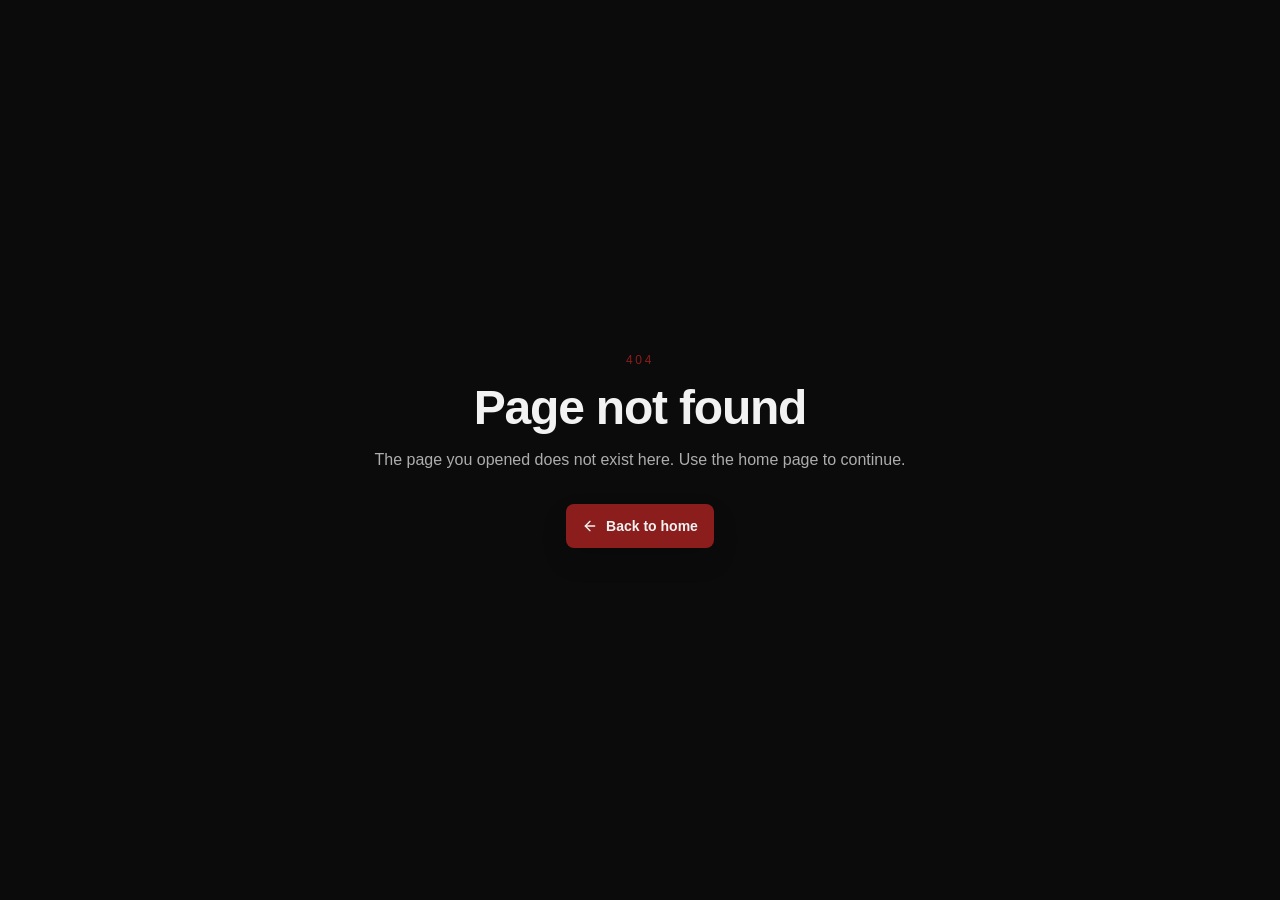
<file: index.html>
<!doctype html>
<html lang="en">
  <head>
    <meta charset="UTF-8" />
    <meta name="viewport" content="width=device-width, initial-scale=1.0" />
    <title>Thumbnails, Promo Graphics &amp; Websites | Velimir Paleksi&#263;</title>
    <meta
      name="description"
      content="Portfolio of Velimir Paleksi&#263;. YouTube thumbnails, promo graphics, websites, redesigns, and practical web tools for creators and small businesses."
    />
    <meta name="author" content="Velimir Paleksi&#263;" />
    <meta name="creator" content="Velimir Paleksi&#263;" />
    <meta name="publisher" content="Velimir Paleksi&#263;" />
    <meta name="referrer" content="strict-origin-when-cross-origin" />
    <meta name="robots" content="index,follow,max-image-preview:large" />
    <meta name="googlebot" content="index,follow,max-image-preview:large" />
    <link rel="canonical" href="https://velimirpaleksic.com/" />
    <link rel="me" href="https://github.com/velimirpaleksic" />
    <link rel="me" href="https://www.instagram.com/velimirpaleksic/" />
    <link rel="me" href="https://x.com/VelimirPaleksic" />
    <meta name="theme-color" content="#0B0B0B" />
    <meta name="color-scheme" content="dark" />

    <meta property="og:title" content="Thumbnails, Promo Graphics &amp; Websites | Velimir Paleksi&#263;" />
    <meta
      property="og:description"
      content="Portfolio of Velimir Paleksi&#263;. YouTube thumbnails, promo graphics, websites, redesigns, and practical web tools for creators and small businesses."
    />
    <meta property="og:type" content="website" />
    <meta property="og:url" content="https://velimirpaleksic.com/" />
    <meta property="og:site_name" content="Velimir Paleksi&#263;" />
    <meta property="og:locale" content="en_US" />
    <meta property="og:image" content="https://velimirpaleksic.com/og-image.webp" />
    <meta property="og:image:secure_url" content="https://velimirpaleksic.com/og-image.webp" />
    <meta property="og:image:type" content="image/webp" />
    <meta property="og:image:width" content="1200" />
    <meta property="og:image:height" content="630" />
    <meta
      property="og:image:alt"
      content="Velimir Paleksi&#263; portfolio preview for YouTube thumbnails, promo graphics, websites, and web tools"
    />

    <meta name="twitter:card" content="summary_large_image" />
    <meta name="twitter:title" content="Thumbnails, Promo Graphics &amp; Websites | Velimir Paleksi&#263;" />
    <meta
      name="twitter:description"
      content="Portfolio of Velimir Paleksi&#263;. YouTube thumbnails, promo graphics, websites, redesigns, and practical web tools for creators and small businesses."
    />
    <meta name="twitter:site" content="@velimirpaleksic" />
    <meta name="twitter:creator" content="@velimirpaleksic" />
    <meta name="twitter:image" content="https://velimirpaleksic.com/og-image.webp" />
    <meta
      name="twitter:image:alt"
      content="Velimir Paleksi&#263; portfolio preview for YouTube thumbnails, promo graphics, websites, and web tools"
    />

    <script type="application/ld+json">
      {
        "@context": "https://schema.org",
        "@graph": [
          {
            "@type": "WebSite",
            "@id": "https://velimirpaleksic.com/#website",
            "url": "https://velimirpaleksic.com/",
            "name": "Velimir Paleksić",
            "alternateName": ["Velimir Paleksić Portfolio", "Velimir Paleksic Portfolio", "VP Network"],
            "description": "Portfolio of Velimir Paleksić. YouTube thumbnails, promo graphics, websites, redesigns, and practical web tools for creators and small businesses.",
            "inLanguage": "en",
            "publisher": { "@id": "https://velimirpaleksic.com/#person" },
            "hasPart": [
              {
                "@type": "CollectionPage",
                "@id": "https://design.velimirpaleksic.com/#portfolio",
                "name": "Velimir Paleksić Graphic Design Portfolio",
                "url": "https://design.velimirpaleksic.com/"
              },
              {
                "@type": "CollectionPage",
                "@id": "https://thumbnails.velimirpaleksic.com/#portfolio",
                "name": "Velimir Paleksić YouTube Thumbnail Design Portfolio",
                "url": "https://thumbnails.velimirpaleksic.com/"
              },
              {
                "@type": "CollectionPage",
                "@id": "https://dev.velimirpaleksic.com/#portfolio",
                "name": "Velimir Paleksić Website Design Portfolio",
                "url": "https://dev.velimirpaleksic.com/"
              }
            ]
          },
          {
            "@type": "ProfilePage",
            "@id": "https://velimirpaleksic.com/#profile",
            "url": "https://velimirpaleksic.com/",
            "name": "Velimir Paleksić",
            "alternateName": ["Velimir Paleksic", "Paleksić", "Paleksic", "VP"],
            "description": "Portfolio of Velimir Paleksić. YouTube thumbnails, promo graphics, websites, redesigns, and practical web tools for creators and small businesses.",
            "dateModified": "2026-07-09",
            "isPartOf": { "@id": "https://velimirpaleksic.com/#website" },
            "primaryImageOfPage": { "@id": "https://velimirpaleksic.com/#primaryimage" },
            "about": { "@id": "https://velimirpaleksic.com/#person" },
            "mainEntity": {
              "@type": "Person",
              "@id": "https://velimirpaleksic.com/#person",
              "name": "Velimir Paleksi\u0107",
              "alternateName": ["Velimir Paleksic", "Paleksi\u0107", "Paleksic", "VP"],
              "url": "https://velimirpaleksic.com/",
              "sameAs": [
                "https://github.com/velimirpaleksic",
                "https://ytjobs.co/talent/profile/516586",
                "https://www.instagram.com/velimirpaleksic/",
                "https://x.com/VelimirPaleksic",
                "https://design.velimirpaleksic.com/",
                "https://thumbnails.velimirpaleksic.com/",
                "https://dev.velimirpaleksic.com/"
              ]
            },
            "hasPart": [
              {
                "@type": "CollectionPage",
                "@id": "https://design.velimirpaleksic.com/#portfolio",
                "name": "Velimir Paleksić Graphic Design Portfolio",
                "url": "https://design.velimirpaleksic.com/"
              },
              {
                "@type": "CollectionPage",
                "@id": "https://thumbnails.velimirpaleksic.com/#portfolio",
                "name": "Velimir Paleksić YouTube Thumbnail Design Portfolio",
                "url": "https://thumbnails.velimirpaleksic.com/"
              },
              {
                "@type": "CollectionPage",
                "@id": "https://dev.velimirpaleksic.com/#portfolio",
                "name": "Velimir Paleksić Website Design Portfolio",
                "url": "https://dev.velimirpaleksic.com/"
              }
            ]
          },
          {
            "@type": "ImageObject",
            "@id": "https://velimirpaleksic.com/#primaryimage",
            "url": "https://velimirpaleksic.com/og-image.webp",
            "contentUrl": "https://velimirpaleksic.com/og-image.webp",
            "caption": "Velimir Paleksić portfolio preview for YouTube thumbnails, promo graphics, websites, and web tools"
          },
          {
            "@type": "Person",
            "@id": "https://velimirpaleksic.com/#person",
            "name": "Velimir Paleksić",
            "alternateName": ["Velimir Paleksic", "Paleksić", "Paleksic", "VP"],
            "givenName": "Velimir",
            "familyName": "Paleksić",
            "description": "Velimir Paleksić is a thumbnail designer, graphic designer, and web developer.",
            "url": "https://velimirpaleksic.com/",
            "email": "contact@velimirpaleksic.com",
            "jobTitle": "Thumbnail designer, graphic designer, and web developer",
            "mainEntityOfPage": { "@id": "https://velimirpaleksic.com/#profile" },
            "knowsAbout": [
              "YouTube thumbnail design",
              "graphic design",
              "website design",
              "web development",
              "promo graphics"
            ],
            "subjectOf": [
              {
                "@type": "CollectionPage",
                "@id": "https://design.velimirpaleksic.com/#portfolio",
                "name": "Velimir Paleksić Graphic Design Portfolio",
                "url": "https://design.velimirpaleksic.com/"
              },
              {
                "@type": "CollectionPage",
                "@id": "https://thumbnails.velimirpaleksic.com/#portfolio",
                "name": "Velimir Paleksić YouTube Thumbnail Design Portfolio",
                "url": "https://thumbnails.velimirpaleksic.com/"
              },
              {
                "@type": "CollectionPage",
                "@id": "https://dev.velimirpaleksic.com/#portfolio",
                "name": "Velimir Paleksić Website Design Portfolio",
                "url": "https://dev.velimirpaleksic.com/"
              }
            ],
            "sameAs": [
              "https://github.com/velimirpaleksic",
              "https://ytjobs.co/talent/profile/516586",
              "https://www.instagram.com/velimirpaleksic/",
              "https://x.com/VelimirPaleksic",
              "https://design.velimirpaleksic.com/",
              "https://thumbnails.velimirpaleksic.com/",
              "https://dev.velimirpaleksic.com/"
            ]
          }
        ]
      }
    </script>

    <link rel="apple-touch-icon" href="/apple-touch-icon.webp" />
    <link rel="manifest" href="/site.webmanifest" />
    <link rel="icon" type="image/webp" href="/favicon.webp?v=vp-network" />
    <script type="module" crossorigin src="/assets/index-zgMWXViq.js"></script>
    <link rel="stylesheet" crossorigin href="/assets/index-B3W8Xvx6.css">
  </head>

  <body>
    <noscript>
      <main>
        <h1>Velimir Paleksi&#263;</h1>
        <p>Thumbnail designer, graphic designer, and web developer creating YouTube thumbnails, promo graphics, websites, redesigns, and practical web tools.</p>
        <nav aria-label="Velimir Paleksi&#263; portfolio hubs">
          <a href="https://design.velimirpaleksic.com/">Graphic design portfolio</a>
          <a href="https://thumbnails.velimirpaleksic.com/">YouTube thumbnail design portfolio</a>
          <a href="https://dev.velimirpaleksic.com/">Website design portfolio</a>
        </nav>
      </main>
    </noscript>
    <div id="root"></div>
  </body>
</html>
</file>
<file: assets/index-B3W8Xvx6.css>
*,:before,:after{--tw-border-spacing-x: 0;--tw-border-spacing-y: 0;--tw-translate-x: 0;--tw-translate-y: 0;--tw-rotate: 0;--tw-skew-x: 0;--tw-skew-y: 0;--tw-scale-x: 1;--tw-scale-y: 1;--tw-pan-x: ;--tw-pan-y: ;--tw-pinch-zoom: ;--tw-scroll-snap-strictness: proximity;--tw-gradient-from-position: ;--tw-gradient-via-position: ;--tw-gradient-to-position: ;--tw-ordinal: ;--tw-slashed-zero: ;--tw-numeric-figure: ;--tw-numeric-spacing: ;--tw-numeric-fraction: ;--tw-ring-inset: ;--tw-ring-offset-width: 0px;--tw-ring-offset-color: #fff;--tw-ring-color: rgb(59 130 246 / .5);--tw-ring-offset-shadow: 0 0 #0000;--tw-ring-shadow: 0 0 #0000;--tw-shadow: 0 0 #0000;--tw-shadow-colored: 0 0 #0000;--tw-blur: ;--tw-brightness: ;--tw-contrast: ;--tw-grayscale: ;--tw-hue-rotate: ;--tw-invert: ;--tw-saturate: ;--tw-sepia: ;--tw-drop-shadow: ;--tw-backdrop-blur: ;--tw-backdrop-brightness: ;--tw-backdrop-contrast: ;--tw-backdrop-grayscale: ;--tw-backdrop-hue-rotate: ;--tw-backdrop-invert: ;--tw-backdrop-opacity: ;--tw-backdrop-saturate: ;--tw-backdrop-sepia: ;--tw-contain-size: ;--tw-contain-layout: ;--tw-contain-paint: ;--tw-contain-style: }::backdrop{--tw-border-spacing-x: 0;--tw-border-spacing-y: 0;--tw-translate-x: 0;--tw-translate-y: 0;--tw-rotate: 0;--tw-skew-x: 0;--tw-skew-y: 0;--tw-scale-x: 1;--tw-scale-y: 1;--tw-pan-x: ;--tw-pan-y: ;--tw-pinch-zoom: ;--tw-scroll-snap-strictness: proximity;--tw-gradient-from-position: ;--tw-gradient-via-position: ;--tw-gradient-to-position: ;--tw-ordinal: ;--tw-slashed-zero: ;--tw-numeric-figure: ;--tw-numeric-spacing: ;--tw-numeric-fraction: ;--tw-ring-inset: ;--tw-ring-offset-width: 0px;--tw-ring-offset-color: #fff;--tw-ring-color: rgb(59 130 246 / .5);--tw-ring-offset-shadow: 0 0 #0000;--tw-ring-shadow: 0 0 #0000;--tw-shadow: 0 0 #0000;--tw-shadow-colored: 0 0 #0000;--tw-blur: ;--tw-brightness: ;--tw-contrast: ;--tw-grayscale: ;--tw-hue-rotate: ;--tw-invert: ;--tw-saturate: ;--tw-sepia: ;--tw-drop-shadow: ;--tw-backdrop-blur: ;--tw-backdrop-brightness: ;--tw-backdrop-contrast: ;--tw-backdrop-grayscale: ;--tw-backdrop-hue-rotate: ;--tw-backdrop-invert: ;--tw-backdrop-opacity: ;--tw-backdrop-saturate: ;--tw-backdrop-sepia: ;--tw-contain-size: ;--tw-contain-layout: ;--tw-contain-paint: ;--tw-contain-style: }*,:before,:after{box-sizing:border-box;border-width:0;border-style:solid;border-color:#e5e7eb}:before,:after{--tw-content: ""}html,:host{line-height:1.5;-webkit-text-size-adjust:100%;-moz-tab-size:4;-o-tab-size:4;tab-size:4;font-family:Inter,sans-serif;font-feature-settings:normal;font-variation-settings:normal;-webkit-tap-highlight-color:transparent}body{margin:0;line-height:inherit}hr{height:0;color:inherit;border-top-width:1px}abbr:where([title]){-webkit-text-decoration:underline dotted;text-decoration:underline dotted}h1,h2,h3,h4,h5,h6{font-size:inherit;font-weight:inherit}a{color:inherit;text-decoration:inherit}b,strong{font-weight:bolder}code,kbd,samp,pre{font-family:ui-monospace,SFMono-Regular,Menlo,Monaco,Consolas,Liberation Mono,Courier New,monospace;font-feature-settings:normal;font-variation-settings:normal;font-size:1em}small{font-size:80%}sub,sup{font-size:75%;line-height:0;position:relative;vertical-align:baseline}sub{bottom:-.25em}sup{top:-.5em}table{text-indent:0;border-color:inherit;border-collapse:collapse}button,input,optgroup,select,textarea{font-family:inherit;font-feature-settings:inherit;font-variation-settings:inherit;font-size:100%;font-weight:inherit;line-height:inherit;letter-spacing:inherit;color:inherit;margin:0;padding:0}button,select{text-transform:none}button,input:where([type=button]),input:where([type=reset]),input:where([type=submit]){-webkit-appearance:button;background-color:transparent;background-image:none}:-moz-focusring{outline:auto}:-moz-ui-invalid{box-shadow:none}progress{vertical-align:baseline}::-webkit-inner-spin-button,::-webkit-outer-spin-button{height:auto}[type=search]{-webkit-appearance:textfield;outline-offset:-2px}::-webkit-search-decoration{-webkit-appearance:none}::-webkit-file-upload-button{-webkit-appearance:button;font:inherit}summary{display:list-item}blockquote,dl,dd,h1,h2,h3,h4,h5,h6,hr,figure,p,pre{margin:0}fieldset{margin:0;padding:0}legend{padding:0}ol,ul,menu{list-style:none;margin:0;padding:0}dialog{padding:0}textarea{resize:vertical}input::-moz-placeholder,textarea::-moz-placeholder{opacity:1;color:#9ca3af}input::placeholder,textarea::placeholder{opacity:1;color:#9ca3af}button,[role=button]{cursor:pointer}:disabled{cursor:default}img,svg,video,canvas,audio,iframe,embed,object{display:block;vertical-align:middle}img,video{max-width:100%;height:auto}[hidden]:where(:not([hidden=until-found])){display:none}:root{--background: 0 0% 4.3%;--foreground: 0 0% 94.9%;--card: 0 0% 6.6%;--card-foreground: 0 0% 94.9%;--popover: 0 0% 6.6%;--popover-foreground: 0 0% 94.9%;--primary: 0 0% 94.9%;--primary-foreground: 0 0% 4.3%;--secondary: 0 0% 9.2%;--secondary-foreground: 0 0% 94.9%;--muted: 0 0% 12.6%;--muted-foreground: 0 0% 68%;--accent: 0 65% 33%;--accent-foreground: 0 0% 94.9%;--destructive: 0 84.2% 60.2%;--destructive-foreground: 0 0% 94.9%;--border: 0 0% 16.2%;--input: 0 0% 12.6%;--ring: 0 65% 33%;--radius: 1rem;--sidebar-background: 0 0% 4.3%;--sidebar-foreground: 0 0% 94.9%;--sidebar-primary: 0 65% 33%;--sidebar-primary-foreground: 0 0% 94.9%;--sidebar-accent: 0 0% 9.2%;--sidebar-accent-foreground: 0 0% 94.9%;--sidebar-border: 0 0% 16.2%;--sidebar-ring: 0 65% 33%;--ease-refined: ease-in-out;--ease-crisp: ease-in-out;--motion-micro: .2s;--motion-surface: .3s;--motion-media: .3s;--motion-panel: .32s}html{scroll-behavior:auto}section[id]{scroll-margin-top:5.5rem}.hub-work-section[id]{scroll-margin-top:6rem}*{border-color:hsl(var(--border))}body{background-color:hsl(var(--background));font-family:Inter,sans-serif;color:hsl(var(--foreground));-webkit-font-smoothing:antialiased;-moz-osx-font-smoothing:grayscale;text-wrap:pretty}h1,h2,h3,h4,h5,h6{font-family:Space Grotesk,sans-serif;text-wrap:balance}::-moz-selection{background:hsl(var(--accent) / .35);color:hsl(var(--foreground))}::selection{background:hsl(var(--accent) / .35);color:hsl(var(--foreground))}.container{width:100%;margin-right:auto;margin-left:auto;padding-right:1rem;padding-left:1rem}@media(min-width:1200px){.container{max-width:1200px}}.section-shell{padding-top:3.5rem;padding-bottom:3.5rem}@media(min-width:640px){.section-shell{padding-top:4rem;padding-bottom:4rem}}@media(min-width:1024px){.section-shell{padding-top:5rem;padding-bottom:5rem}}@media(min-width:1280px){.section-shell{padding-top:6rem;padding-bottom:6rem}}.section-shell-end{padding-top:3.5rem;padding-bottom:3rem}@media(min-width:640px){.section-shell-end{padding-top:4rem;padding-bottom:3.5rem}}@media(min-width:1024px){.section-shell-end{padding-top:5rem;padding-bottom:5rem}}.surface-card{border-radius:1.45rem;border-width:1px;border-color:#f2f2f214;background-color:#111;box-shadow:0 18px 45px #00000038}.surface-card-strong{border-radius:1.6rem;border-width:1px;border-color:#981b1e3d;background-color:#111;box-shadow:0 20px 48px #0000003d,inset 0 0 0 1px #981b1e0d}.premium-hover:hover .icon-box,.premium-hover:hover .icon-box-lg,.premium-hover:hover .icon-box-signal,.premium-hover:focus-within .icon-box,.premium-hover:focus-within .icon-box-lg,.premium-hover:focus-within .icon-box-signal{border-color:hsl(var(--accent) / .32);background-color:hsl(var(--secondary) / .8);color:hsl(var(--foreground));box-shadow:0 12px 24px #00000029}.media-zoom{transition-property:opacity;transition-duration:.3s;transition-timing-function:var(--ease-refined)}.premium-hover:hover .media-zoom,.premium-hover:focus-within .media-zoom{opacity:.96}.link-arrow{color:hsl(var(--foreground) / .45);transition-property:color,opacity;transition-duration:var(--motion-micro);transition-timing-function:var(--ease-crisp)}.group:hover .link-arrow,.premium-hover:hover .link-arrow,.premium-hover:focus-within .link-arrow{color:hsl(var(--accent));opacity:1}.btn-primary{display:inline-flex;min-height:3rem;align-items:center;justify-content:center;gap:.5rem;border-radius:var(--radius);background-color:hsl(var(--accent));padding:.75rem 1.25rem;text-align:center;font-size:.875rem;line-height:1.25rem;font-weight:500;color:hsl(var(--accent-foreground));transition-property:background-color,color,border-color,box-shadow;transition-duration:.3s;transition-timing-function:var(--ease-refined);box-shadow:0 12px 26px #00000024}.navbar-contact-btn{border-radius:.7rem}.btn-primary:hover,.btn-primary:focus-visible{background-color:hsl(var(--accent) / .94);box-shadow:0 15px 30px #0000002e}.btn-secondary{display:inline-flex;min-height:3rem;align-items:center;justify-content:center;gap:.5rem;border-radius:var(--radius);border-width:1px;padding:.75rem 1.25rem;text-align:center;font-size:.875rem;line-height:1.25rem;font-weight:500;border-color:#f2f2f21a;background-color:#f2f2f20a;color:#f2f2f2;transition-property:background-color,color,border-color,box-shadow;transition-duration:.3s;transition-timing-function:var(--ease-refined)}.btn-secondary:hover,.btn-secondary:focus-visible{border-color:#f2f2f22e;background-color:#f2f2f212;color:#f2f2f2;box-shadow:0 12px 24px #00000024}.btn-support{display:inline-flex;min-height:2.75rem;align-items:center;justify-content:center;gap:.5rem;border-radius:var(--radius);border-width:1px;border-color:hsl(var(--border));padding:.625rem 1rem;text-align:center;font-size:.875rem;line-height:1.25rem;font-weight:500;color:hsl(var(--foreground) / .76);background-color:hsl(var(--secondary) / .68);transition-property:background-color,color,border-color,box-shadow;transition-duration:var(--motion-micro);transition-timing-function:var(--ease-crisp)}.btn-support:hover,.btn-support:focus-visible{border-color:hsl(var(--accent) / .24);color:hsl(var(--foreground) / .92);background-color:hsl(var(--secondary) / .82);box-shadow:0 10px 22px #00000024}.inline-link-subtle{font-size:.875rem;line-height:1.25rem;font-weight:500;color:hsl(var(--foreground) / .76);transition-property:color,opacity;transition-duration:var(--motion-micro);transition-timing-function:var(--ease-crisp)}.inline-link-subtle:hover,.inline-link-subtle:focus-visible{color:hsl(var(--accent))}.active-inline-link{color:hsl(var(--accent))}.menu-link{border-radius:calc(var(--radius) - 2px);font-size:.875rem;line-height:1.25rem;font-weight:500;color:hsl(var(--foreground) / .8);transition-property:background-color,color,border-color,box-shadow;transition-duration:var(--motion-micro);transition-timing-function:var(--ease-crisp)}.menu-link:hover,.menu-link:focus-visible{background-color:hsl(var(--secondary));color:hsl(var(--accent))}.active-menu-link{background-color:hsl(var(--secondary));color:hsl(var(--accent));box-shadow:inset 0 0 0 1px hsl(var(--accent) / .18)}.section-heading-shell{margin-left:auto;margin-right:auto;margin-bottom:1.5rem;max-width:40rem;text-align:center}@media(min-width:640px){.section-heading-shell{margin-bottom:1.75rem}}@media(min-width:1024px){.section-heading-shell{margin-bottom:2rem}}.section-heading-shell-left{margin-bottom:1.5rem;max-width:40rem;text-align:left}@media(min-width:640px){.section-heading-shell-left{margin-bottom:1.75rem}}@media(min-width:1024px){.section-heading-shell-left{margin-bottom:2rem}}.section-heading-line{height:1px;width:3rem}@media(min-width:640px){.section-heading-line{width:3.5rem}}.section-heading-line{background-color:hsl(var(--accent) / .7)}.section-heading-line+.eyebrow{margin-top:.75rem}.section-heading-line+.section-title,.eyebrow+.section-title{margin-top:.625rem}.section-heading-copy{font-size:.95rem}@media(min-width:640px){.section-heading-copy{font-size:1rem;line-height:1.5rem}}.section-heading-copy{color:hsl(var(--foreground) / .76);margin-top:.75rem;max-width:42rem;color:hsl(var(--foreground) / .68);line-height:1.58}.section-heading-copy-center{margin-left:auto;margin-right:auto}.mobile-menu-panel{overflow:hidden;max-height:0;opacity:0;pointer-events:none;transition-property:max-height,opacity,visibility;transition-duration:var(--motion-panel);transition-timing-function:var(--ease-refined);visibility:hidden;will-change:max-height,opacity}.mobile-menu-panel.is-open{max-height:34rem;opacity:1;pointer-events:auto;visibility:visible}.mobile-menu-panel-inner{border-top:1px solid hsl(var(--border));background-color:hsl(var(--background));box-shadow:0 18px 38px #00000038}.icon-button-shell{display:inline-flex;align-items:center;justify-content:center;border-radius:var(--radius);border-width:1px;border-color:hsl(var(--border));background-color:hsl(var(--card));transition-property:background-color,color,border-color,box-shadow;transition-duration:var(--motion-micro);transition-timing-function:var(--ease-crisp)}.icon-button-shell:hover,.icon-button-shell:focus-visible{border-color:hsl(var(--accent) / .24);background-color:hsl(var(--secondary) / .78);box-shadow:0 10px 22px #00000024}a,button,[role=button]{transition-property:background-color,color,border-color,box-shadow,opacity;transition-duration:var(--motion-micro);transition-timing-function:var(--ease-crisp)}.surface-panel,.surface-card,.surface-card-muted,.surface-card-strong,.icon-box,.icon-box-lg,.icon-box-signal{transition-property:background-color,color,border-color,box-shadow,opacity;transition-duration:.3s;transition-timing-function:var(--ease-refined)}img{transition-property:opacity;transition-duration:.3s;transition-timing-function:var(--ease-refined)}:where(a,button,[role=button]):focus-visible{outline:none;box-shadow:0 0 0 2px hsl(var(--background)),0 0 0 3px hsl(var(--foreground) / .14),0 0 0 5px hsl(var(--accent) / .5)}.hero-shell{position:relative;overflow:hidden;padding-bottom:3rem;padding-top:5.25rem}@media(min-width:640px){.hero-shell{padding-bottom:4rem;padding-top:6.25rem}}@media(min-width:1024px){.hero-shell{padding-bottom:4rem;padding-top:6.75rem}}.hero-grid{display:grid;gap:2rem}@media(min-width:1024px){.hero-grid{grid-template-columns:1.2fr .8fr;align-items:center;gap:3rem}}@media(min-width:1280px){.hero-grid{gap:3.5rem}}.hero-media-wrap{order:1;margin-left:auto;margin-right:auto;display:flex;width:100%;max-width:13.5rem;justify-content:center}@media(min-width:640px){.hero-media-wrap{max-width:16rem}}@media(min-width:1024px){.hero-media-wrap{order:2;justify-content:flex-end}}@media(min-width:1280px){.hero-media-wrap{max-width:18.5rem}}.hero-cta-stack{margin-left:auto;margin-right:auto;margin-top:2rem;display:flex;max-width:28rem;flex-direction:column;gap:.75rem}@media(min-width:640px){.hero-cta-stack{max-width:none;flex-direction:row;flex-wrap:wrap}}@media(min-width:1024px){.hero-cta-stack{margin-left:0;margin-right:0}}.eyebrow{font-size:11px;font-weight:500;text-transform:uppercase;letter-spacing:.2em}@media(min-width:640px){.eyebrow{font-size:.75rem;line-height:1rem}}.hero-title{max-width:56rem;font-size:2.45rem;font-weight:700;letter-spacing:-.025em}@media(min-width:640px){.hero-title{font-size:3rem;line-height:1}}@media(min-width:1024px){.hero-title{font-size:3.75rem;line-height:1}}@media(min-width:1280px){.hero-title{font-size:4.5rem;line-height:1}}.hero-title{line-height:.98}.client-logo-shell{padding-top:.25rem;padding-bottom:.75rem}.client-logo-panel{border-top:1px solid hsl(var(--border) / .7);padding-top:1.4rem}.client-logo-grid{display:grid;grid-template-columns:repeat(2,minmax(0,1fr));gap:.45rem .85rem;align-items:center}.client-logo-item{display:flex;min-height:5.25rem;align-items:center;justify-content:center}.client-logo-image{max-height:3.6rem;width:auto;max-width:78%;-o-object-fit:contain;object-fit:contain;opacity:1}.client-logo-note{margin-top:.95rem;text-align:center;color:hsl(var(--foreground) / .58);font-size:.76rem;line-height:1.35}.section-title{font-size:1.85rem;font-weight:700;letter-spacing:-.025em}@media(min-width:640px){.section-title{font-size:1.875rem;line-height:2.25rem}}@media(min-width:1024px){.section-title{font-size:2.25rem;line-height:2.5rem}}.section-title{line-height:1.04}.card-title{font-size:1.08rem;font-weight:600;letter-spacing:-.025em;color:hsl(var(--foreground))}@media(min-width:640px){.card-title{font-size:1.25rem;line-height:1.75rem}}.card-title{line-height:1.16}.card-description{font-size:.95rem}@media(min-width:640px){.card-description{font-size:1rem;line-height:1.5rem}}.card-description{color:hsl(var(--foreground) / .76);line-height:1.62;margin-top:.5rem;max-width:40ch}.card-action-stack{margin-top:auto;display:flex;flex-direction:column;gap:.875rem;padding-top:1.25rem}@media(min-width:640px){.card-action-stack{padding-top:1.5rem}}.meta-row{margin-top:1rem;display:flex;flex-wrap:wrap;align-items:center;gap:.5rem}.meta-badge{display:inline-flex;width:-moz-fit-content;width:fit-content;align-items:center;gap:.375rem;border-radius:9999px;border-width:1px;padding:.25rem .625rem;font-size:11px;font-weight:500;text-transform:uppercase;letter-spacing:.14em}.meta-badge-accent{border-color:hsl(var(--accent) / .2);background-color:hsl(var(--accent) / .1);color:hsl(var(--accent))}.meta-badge-neutral{border-color:hsl(var(--border));background-color:hsl(var(--secondary) / .72);color:hsl(var(--foreground) / .78)}.meta-badge-subtle{border-color:hsl(var(--border));background-color:transparent;color:hsl(var(--foreground) / .72)}.interactive-card-primary{transition-property:border-color,box-shadow,background-color,color;transition-duration:.3s;transition-timing-function:var(--ease-refined)}.interactive-card-primary:hover,.interactive-card-primary:focus-within{border-color:#981b1e73;background-color:#151515;box-shadow:0 20px 48px #00000042}.interactive-card-primary:hover .icon-box,.interactive-card-primary:hover .icon-box-lg,.interactive-card-primary:hover .icon-box-signal,.interactive-card-primary:focus-within .icon-box,.interactive-card-primary:focus-within .icon-box-lg,.interactive-card-primary:focus-within .icon-box-signal{border-color:hsl(var(--accent) / .32);background-color:hsl(var(--secondary) / .8);color:hsl(var(--foreground));box-shadow:0 12px 24px #00000029}.interactive-card-primary:hover .media-zoom,.interactive-card-primary:focus-within .media-zoom{opacity:.96}.interactive-card-primary:hover .link-arrow,.interactive-card-primary:focus-within .link-arrow{color:hsl(var(--accent));opacity:1}.interactive-card-primary{display:flex;height:100%;flex-direction:column;overflow:hidden;border-radius:.75rem;border-width:1px}@media(hover:hover)and (pointer:fine){.interactive-card-primary{transition-property:background-color,color,border-color,box-shadow,opacity;transition-duration:.24s;transition-timing-function:ease-in-out}}.interactive-card-primary{transition-property:border-color,background-color,color,box-shadow,opacity;transition-duration:.18s;transition-timing-function:var(--ease-crisp);transform:none}.interactive-card-primary:hover .media-zoom,.interactive-card-primary:focus-within .media-zoom{opacity:.98}.interactive-card-primary:hover,.interactive-card-primary:focus-within{transform:none}.interactive-card-primary{border-color:hsl(var(--foreground) / .1);background-color:hsl(var(--card));box-shadow:0 20px 46px #00000038}.interactive-card-muted{transition-property:border-color,box-shadow,background-color,color;transition-duration:.3s;transition-timing-function:var(--ease-refined)}.interactive-card-muted:hover,.interactive-card-muted:focus-within{border-color:#981b1e73;background-color:#151515;box-shadow:0 20px 48px #00000042}.interactive-card-muted:hover .icon-box,.interactive-card-muted:hover .icon-box-lg,.interactive-card-muted:hover .icon-box-signal,.interactive-card-muted:focus-within .icon-box,.interactive-card-muted:focus-within .icon-box-lg,.interactive-card-muted:focus-within .icon-box-signal{border-color:hsl(var(--accent) / .32);background-color:hsl(var(--secondary) / .8);color:hsl(var(--foreground));box-shadow:0 12px 24px #00000029}.interactive-card-muted:hover .media-zoom,.interactive-card-muted:focus-within .media-zoom{opacity:.96}.interactive-card-muted:hover .link-arrow,.interactive-card-muted:focus-within .link-arrow{color:hsl(var(--accent));opacity:1}.interactive-card-muted{display:flex;height:100%;flex-direction:column;overflow:hidden;border-radius:.75rem;border-width:1px}@media(hover:hover)and (pointer:fine){.interactive-card-muted{transition-property:background-color,color,border-color,box-shadow,opacity;transition-duration:.24s;transition-timing-function:ease-in-out}}.interactive-card-muted{transition-property:border-color,background-color,color,box-shadow,opacity;transition-duration:.18s;transition-timing-function:var(--ease-crisp);transform:none}.interactive-card-muted:hover .media-zoom,.interactive-card-muted:focus-within .media-zoom{opacity:.98}.interactive-card-muted:hover,.interactive-card-muted:focus-within{transform:none}.interactive-card-muted{border-color:hsl(var(--border));background-color:hsl(var(--secondary) / .68);box-shadow:0 14px 30px #00000026}.thumb-card{transition-property:border-color,box-shadow,background-color,color;transition-duration:.3s;transition-timing-function:var(--ease-refined)}.thumb-card:hover,.thumb-card:focus-within{border-color:#981b1e73;background-color:#151515;box-shadow:0 20px 48px #00000042}.thumb-card:hover .icon-box,.thumb-card:hover .icon-box-lg,.thumb-card:hover .icon-box-signal,.thumb-card:focus-within .icon-box,.thumb-card:focus-within .icon-box-lg,.thumb-card:focus-within .icon-box-signal{border-color:hsl(var(--accent) / .32);background-color:hsl(var(--secondary) / .8);color:hsl(var(--foreground));box-shadow:0 12px 24px #00000029}.thumb-card:hover .media-zoom,.thumb-card:focus-within .media-zoom{opacity:.96}.thumb-card:hover .link-arrow,.thumb-card:focus-within .link-arrow{color:hsl(var(--accent));opacity:1}.thumb-card{display:flex;height:100%;flex-direction:column;overflow:hidden;border-radius:.75rem;border-width:1px}@media(hover:hover)and (pointer:fine){.thumb-card{transition-property:background-color,color,border-color,box-shadow,opacity;transition-duration:.24s;transition-timing-function:ease-in-out}}.thumb-card{transition-property:border-color,background-color,color,box-shadow,opacity;transition-duration:.18s;transition-timing-function:var(--ease-crisp);transform:none}.thumb-card:hover .media-zoom,.thumb-card:focus-within .media-zoom{opacity:.98}.thumb-card:hover,.thumb-card:focus-within{transform:none}.thumb-card{border-color:hsl(var(--accent) / .2);background-color:hsl(var(--card));box-shadow:0 20px 46px #00000038}.thumb-media{position:relative;aspect-ratio:16/10;overflow:hidden;background-color:hsl(var(--secondary))}@media(min-width:640px){.thumb-media{aspect-ratio:16 / 9}}.contact-card{transition-property:border-color,box-shadow,background-color,color;transition-duration:.3s;transition-timing-function:var(--ease-refined)}.contact-card:hover,.contact-card:focus-within{border-color:#981b1e73;background-color:#151515;box-shadow:0 20px 48px #00000042}.contact-card:hover .icon-box,.contact-card:hover .icon-box-lg,.contact-card:hover .icon-box-signal,.contact-card:focus-within .icon-box,.contact-card:focus-within .icon-box-lg,.contact-card:focus-within .icon-box-signal{border-color:hsl(var(--accent) / .32);background-color:hsl(var(--secondary) / .8);color:hsl(var(--foreground));box-shadow:0 12px 24px #00000029}.contact-card:hover .media-zoom,.contact-card:focus-within .media-zoom{opacity:.96}.contact-card:hover .link-arrow,.contact-card:focus-within .link-arrow{color:hsl(var(--accent));opacity:1}.contact-card{display:flex;height:100%;min-height:100px;align-items:flex-start;gap:.875rem;border-radius:.75rem;border-width:1px;padding:1rem;text-align:left}@media(hover:hover)and (pointer:fine){.contact-card{transition-property:background-color,color,border-color,box-shadow,opacity;transition-duration:.24s;transition-timing-function:ease-in-out}}.contact-card{transition-property:border-color,background-color,color,box-shadow,opacity;transition-duration:.18s;transition-timing-function:var(--ease-crisp);transform:none}.contact-card:hover .media-zoom,.contact-card:focus-within .media-zoom{opacity:.98}.contact-card:hover,.contact-card:focus-within{transform:none}@media(min-width:640px){.contact-card{min-height:112px;padding:1.25rem}}.contact-card{border-color:hsl(var(--border));background-color:hsl(var(--secondary) / .68);box-shadow:0 14px 30px #00000024}.service-card{min-height:100%;gap:1rem;padding:1.15rem}.service-icon-tile{width:2.75rem!important;height:2.75rem!important;border-color:hsl(var(--accent) / .2);background-color:hsl(var(--secondary) / .82)}.service-card-title{color:hsl(var(--foreground));font-size:1.05rem;font-weight:700;letter-spacing:-.01em;line-height:1.16}.service-card-copy{margin-top:.24rem;max-width:34ch;color:hsl(var(--foreground) / .7);font-size:.9rem;line-height:1.56}@media(min-width:640px){.client-logo-grid{grid-template-columns:repeat(3,minmax(0,1fr));gap:.65rem 1rem}.client-logo-item{min-height:5.9rem}.client-logo-image{max-height:4.15rem;max-width:72%}.service-card{padding:1.25rem}.service-icon-tile{width:3rem!important;height:3rem!important}.service-card-title{font-size:1.12rem}}.tech-chip{display:inline-flex;min-height:2.9rem;align-items:center;justify-content:center;gap:.75rem;border-radius:1rem;border-width:1px;padding:.5rem 1rem;font-size:12px;font-weight:500}@media(min-width:640px){.tech-chip{font-size:13px}}.tech-chip{color:hsl(var(--foreground) / .92);border-color:hsl(var(--border) / .92);background-color:hsl(var(--secondary) / .72);line-height:1;transition-property:background-color,color,border-color,box-shadow,opacity;transition-duration:var(--motion-micro);transition-timing-function:var(--ease-crisp)}.tech-chip:hover,.tech-chip:focus-visible{border-color:hsl(var(--foreground) / .24);background-color:hsl(var(--secondary) / .9)}.tech-chip>span:last-child{display:inline-flex;align-items:center;line-height:1}.tech-chip-icon{display:inline-flex;flex-shrink:0;align-items:center;justify-content:center;color:var(--tech-icon-color, hsl(var(--foreground)));opacity:1}.stack-row{display:flex;flex-wrap:wrap;align-items:center;gap:.5rem}.contact-email-actions,.links-email-actions{display:grid;gap:.75rem}@media(min-width:640px){.contact-email-actions,.links-email-actions{grid-template-columns:repeat(2,minmax(0,1fr))}}@media(min-width:1024px){.contact-email-actions,.links-email-actions{display:flex;flex-wrap:wrap;justify-content:flex-end}}.copy-feedback{font-size:.75rem;line-height:1rem;color:hsl(var(--foreground) / .62)}.body-copy{font-size:.95rem}@media(min-width:640px){.body-copy{font-size:1rem;line-height:1.5rem}}.body-copy{color:hsl(var(--foreground) / .76);line-height:1.62}.meta-copy{font-size:.9rem}@media(min-width:640px){.meta-copy{font-size:.875rem;line-height:1.25rem}}.meta-copy{color:hsl(var(--foreground) / .72);line-height:1.5}.icon-box,.icon-box-lg,.icon-box-chip{display:flex;flex-shrink:0;align-items:center;justify-content:center;border-radius:var(--radius);border-width:1px;border-color:hsl(var(--border));background-color:hsl(var(--secondary) / .72);box-shadow:0 10px 24px #00000024}.icon-box{height:2.5rem;width:2.5rem}@media(min-width:640px){.icon-box{height:2.75rem;width:2.75rem}}.icon-box-lg{height:2.75rem;width:2.75rem}@media(min-width:640px){.icon-box-lg{height:3.15rem;width:3.15rem}}.icon-box-chip{height:1.15rem;width:1.15rem;border-radius:calc(var(--radius) - 2px);border-width:0px;background-color:transparent;--tw-shadow: 0 0 #0000;--tw-shadow-colored: 0 0 #0000;box-shadow:var(--tw-ring-offset-shadow, 0 0 #0000),var(--tw-ring-shadow, 0 0 #0000),var(--tw-shadow)}.brand-shell-neutral{border-color:hsl(var(--border));background-color:hsl(var(--secondary) / .72)}.brand-shell-signal{border-color:hsl(var(--accent) / .18);background-color:hsl(var(--secondary) / .78);box-shadow:inset 0 0 0 1px hsl(var(--accent) / .05)}.brand-shell-gold{border-color:#e2b84a47;background-color:#e2b84a1f;box-shadow:inset 0 0 0 1px #e2b84a14}.brand-icon-neutral{color:hsl(var(--foreground) / .88)}.brand-icon-muted{color:hsl(var(--foreground) / .72)}.brand-icon-signal{color:hsl(var(--accent))}.brand-icon-gold{color:#e2b84a}.brand-icon-scale-compact{transform:scale(.94);transform-origin:center}.brand-icon-scale-default{transform:scale(1);transform-origin:center}.brand-icon-scale-strong{transform:scale(1.04);transform-origin:center}.footer-shell{border-top-width:1px;border-color:hsl(var(--border));padding-top:2.25rem;padding-bottom:2.25rem}@media(min-width:640px){.footer-shell{padding-top:2.5rem;padding-bottom:2.5rem}}.footer-bottom{margin-top:1.5rem;display:flex;flex-direction:column;gap:1rem;border-top-width:1px;border-color:hsl(var(--border));padding-top:1.25rem;text-align:center}@media(min-width:640px){.footer-bottom{flex-direction:row;align-items:center;justify-content:space-between;text-align:left}}.copy-limit-hero{max-width:34rem}@media(min-width:1024px){.copy-limit-hero{max-width:44rem}}.visible{visibility:visible}.static{position:static}.fixed{position:fixed}.absolute{position:absolute}.relative{position:relative}.left-0{left:0}.left-\[-9999px\]{left:-9999px}.right-0{right:0}.top-0{top:0}.top-auto{top:auto}.z-50{z-index:50}.mx-auto{margin-left:auto;margin-right:auto}.mb-2{margin-bottom:.5rem}.mb-3{margin-bottom:.75rem}.mb-5{margin-bottom:1.25rem}.ml-1{margin-left:.25rem}.ml-auto{margin-left:auto}.mt-0{margin-top:0}.mt-1{margin-top:.25rem}.mt-2{margin-top:.5rem}.mt-2\.5{margin-top:.625rem}.mt-3{margin-top:.75rem}.mt-4{margin-top:1rem}.mt-5{margin-top:1.25rem}.mt-6{margin-top:1.5rem}.mt-7{margin-top:1.75rem}.mt-8{margin-top:2rem}.block{display:block}.flex{display:flex}.inline-flex{display:inline-flex}.grid{display:grid}.hidden{display:none}.aspect-\[4\/3\]{aspect-ratio:4/3}.aspect-video{aspect-ratio:16 / 9}.h-0{height:0px}.h-10{height:2.5rem}.h-12{height:3rem}.h-16{height:4rem}.h-\[14px\]{height:14px}.h-full{height:100%}.h-px{height:1px}.min-h-10{min-height:2.5rem}.min-h-11{min-height:2.75rem}.min-h-12{min-height:3rem}.min-h-9{min-height:2.25rem}.min-h-\[72px\]{min-height:72px}.min-h-screen{min-height:100vh}.w-0{width:0px}.w-10{width:2.5rem}.w-12{width:3rem}.w-6{width:1.5rem}.w-full{width:100%}.min-w-0{min-width:0px}.min-w-10{min-width:2.5rem}.max-w-3xl{max-width:48rem}.max-w-6xl{max-width:72rem}.max-w-\[34ch\]{max-width:34ch}.max-w-\[44ch\]{max-width:44ch}.max-w-xl{max-width:36rem}.flex-1{flex:1 1 0%}.shrink-0{flex-shrink:0}@keyframes spin{to{transform:rotate(360deg)}}.animate-spin{animation:spin 1s linear infinite}.resize-y{resize:vertical}.resize{resize:both}.flex-col{flex-direction:column}.flex-wrap{flex-wrap:wrap}.items-start{align-items:flex-start}.items-center{align-items:center}.items-stretch{align-items:stretch}.justify-center{justify-content:center}.justify-between{justify-content:space-between}.gap-16{gap:4rem}.gap-2{gap:.5rem}.gap-3{gap:.75rem}.gap-3\.5{gap:.875rem}.gap-4{gap:1rem}.gap-5{gap:1.25rem}.gap-7{gap:1.75rem}.space-y-1>:not([hidden])~:not([hidden]){--tw-space-y-reverse: 0;margin-top:calc(.25rem * calc(1 - var(--tw-space-y-reverse)));margin-bottom:calc(.25rem * var(--tw-space-y-reverse))}.space-y-4>:not([hidden])~:not([hidden]){--tw-space-y-reverse: 0;margin-top:calc(1rem * calc(1 - var(--tw-space-y-reverse)));margin-bottom:calc(1rem * var(--tw-space-y-reverse))}.overflow-hidden{overflow:hidden}.whitespace-nowrap{white-space:nowrap}.rounded-2xl{border-radius:1rem}.rounded-\[1\.2rem\]{border-radius:1.2rem}.rounded-\[1\.35rem\]{border-radius:1.35rem}.rounded-md{border-radius:calc(var(--radius) - 2px)}.border{border-width:1px}.border-y{border-top-width:1px;border-bottom-width:1px}.border-b{border-bottom-width:1px}.border-t{border-top-width:1px}.border-t-0{border-top-width:0px}.border-accent\/20{border-color:hsl(var(--accent) / .2)}.border-border{border-color:hsl(var(--border))}.border-border\/70{border-color:hsl(var(--border) / .7)}.border-foreground\/10{border-color:hsl(var(--foreground) / .1)}.bg-accent\/70{background-color:hsl(var(--accent) / .7)}.bg-background{background-color:hsl(var(--background))}.bg-card\/30{background-color:hsl(var(--card) / .3)}.bg-card\/40{background-color:hsl(var(--card) / .4)}.bg-card\/50{background-color:hsl(var(--card) / .5)}.bg-emerald-500\/10{background-color:#10b9811a}.bg-secondary{background-color:hsl(var(--secondary))}.bg-secondary\/55{background-color:hsl(var(--secondary) / .55)}.bg-secondary\/70{background-color:hsl(var(--secondary) / .7)}.object-contain{-o-object-fit:contain;object-fit:contain}.object-cover{-o-object-fit:cover;object-fit:cover}.object-center{-o-object-position:center;object-position:center}.object-top{-o-object-position:top;object-position:top}.p-3{padding:.75rem}.p-4{padding:1rem}.p-5{padding:1.25rem}.px-3{padding-left:.75rem;padding-right:.75rem}.px-4{padding-left:1rem;padding-right:1rem}.px-5{padding-left:1.25rem;padding-right:1.25rem}.py-1\.5{padding-top:.375rem;padding-bottom:.375rem}.py-16{padding-top:4rem;padding-bottom:4rem}.py-3{padding-top:.75rem;padding-bottom:.75rem}.pb-4{padding-bottom:1rem}.pt-0{padding-top:0}.pt-0\.5{padding-top:.125rem}.pt-2{padding-top:.5rem}.pt-4{padding-top:1rem}.pt-5{padding-top:1.25rem}.text-center{text-align:center}.font-display{font-family:Space Grotesk,sans-serif}.text-4xl{font-size:2.25rem;line-height:2.5rem}.text-\[0\.78rem\]{font-size:.78rem}.text-\[1\.2rem\]{font-size:1.2rem}.text-base{font-size:1rem;line-height:1.5rem}.text-sm{font-size:.875rem;line-height:1.25rem}.text-xl{font-size:1.25rem;line-height:1.75rem}.text-xs{font-size:.75rem;line-height:1rem}.font-bold{font-weight:700}.font-medium{font-weight:500}.font-semibold{font-weight:600}.uppercase{text-transform:uppercase}.leading-5{line-height:1.25rem}.leading-6{line-height:1.5rem}.leading-7{line-height:1.75rem}.leading-none{line-height:1}.leading-snug{line-height:1.375}.tracking-\[0\.22em\]{letter-spacing:.22em}.tracking-tight{letter-spacing:-.025em}.text-\[\#f38020\]{--tw-text-opacity: 1;color:rgb(243 128 32 / var(--tw-text-opacity, 1))}.text-accent{color:hsl(var(--accent))}.text-cyan-400{--tw-text-opacity: 1;color:rgb(34 211 238 / var(--tw-text-opacity, 1))}.text-emerald-100{--tw-text-opacity: 1;color:rgb(209 250 229 / var(--tw-text-opacity, 1))}.text-foreground{color:hsl(var(--foreground))}.text-foreground\/50{color:hsl(var(--foreground) / .5)}.text-foreground\/60{color:hsl(var(--foreground) / .6)}.text-foreground\/70{color:hsl(var(--foreground) / .7)}.text-foreground\/80{color:hsl(var(--foreground) / .8)}.text-pink-500{--tw-text-opacity: 1;color:rgb(236 72 153 / var(--tw-text-opacity, 1))}.shadow-\[0_10px_30px_rgba\(0\,0\,0\,0\.24\)\]{--tw-shadow: 0 10px 30px rgba(0,0,0,.24);--tw-shadow-colored: 0 10px 30px var(--tw-shadow-color);box-shadow:var(--tw-ring-offset-shadow, 0 0 #0000),var(--tw-ring-shadow, 0 0 #0000),var(--tw-shadow)}.outline-none{outline:2px solid transparent;outline-offset:2px}.filter{filter:var(--tw-blur) var(--tw-brightness) var(--tw-contrast) var(--tw-grayscale) var(--tw-hue-rotate) var(--tw-invert) var(--tw-saturate) var(--tw-sepia) var(--tw-drop-shadow)}.transition{transition-property:color,background-color,border-color,text-decoration-color,fill,stroke,opacity,box-shadow,transform,filter,backdrop-filter;transition-timing-function:cubic-bezier(.4,0,.2,1);transition-duration:.15s}@keyframes enter{0%{opacity:var(--tw-enter-opacity, 1);transform:translate3d(var(--tw-enter-translate-x, 0),var(--tw-enter-translate-y, 0),0) scale3d(var(--tw-enter-scale, 1),var(--tw-enter-scale, 1),var(--tw-enter-scale, 1)) rotate(var(--tw-enter-rotate, 0))}}@keyframes exit{to{opacity:var(--tw-exit-opacity, 1);transform:translate3d(var(--tw-exit-translate-x, 0),var(--tw-exit-translate-y, 0),0) scale3d(var(--tw-exit-scale, 1),var(--tw-exit-scale, 1),var(--tw-exit-scale, 1)) rotate(var(--tw-exit-rotate, 0))}}.\[overflow-wrap\:anywhere\]{overflow-wrap:anywhere}.skip-link{position:absolute;width:1px;height:1px;padding:0;margin:-1px;overflow:hidden;clip:rect(0,0,0,0);white-space:nowrap;border-width:0;position:fixed;left:1rem;top:1rem;z-index:80;border-radius:9999px;border-width:1px;padding:.5rem 1rem;font-size:.75rem;line-height:1rem;font-weight:500;text-transform:uppercase;letter-spacing:.16em;border-color:hsl(var(--accent) / .32);background-color:hsl(var(--background));color:hsl(var(--foreground));box-shadow:0 14px 30px #00000038}.skip-link:focus,.skip-link:focus-visible{position:static;width:auto;height:auto;padding:0;margin:0;overflow:visible;clip:auto;white-space:normal}.case-copy{max-width:52ch;font-size:.875rem;line-height:1.75rem}@media(min-width:640px){.case-copy{font-size:.98rem}}.case-copy{color:hsl(var(--foreground) / .78)}.case-section-shell{border-radius:1.45rem;border-width:1px;padding:1.25rem}@media(min-width:640px){.case-section-shell{padding:1.5rem}}@media(min-width:1024px){.case-section-shell{padding:1.75rem}}.case-section-shell{border-color:hsl(var(--border));background-color:hsl(var(--secondary) / .68);box-shadow:0 14px 30px #00000024}.case-section-title{font-size:1.125rem;line-height:1.75rem;font-weight:600;letter-spacing:-.025em;color:hsl(var(--foreground))}@media(min-width:640px){.case-section-title{font-size:1.15rem}}.case-section-title{line-height:1.16}.case-kicker{font-size:11px;font-weight:500;text-transform:uppercase;letter-spacing:.18em;color:hsl(var(--accent))}.case-grid{display:grid;gap:1rem}@media(min-width:1024px){.case-grid{grid-template-columns:repeat(2,minmax(0,1fr));gap:1.25rem}}.case-meta-grid{display:grid;gap:1rem}@media(min-width:1024px){.case-meta-grid{grid-template-columns:.9fr 1.1fr}}@media(prefers-reduced-motion:reduce){html{scroll-behavior:auto}section[id]{scroll-margin-top:5.5rem}*,*:before,*:after{animation-duration:.01ms!important;animation-iteration-count:1!important;transition-duration:.01ms!important;scroll-behavior:auto!important}.safe-image{display:block;max-width:100%;background-color:#111;background-image:linear-gradient(110deg,#ffffff0a 18%,#ffffff29,#ffffff0a 54%);background-size:220% 100%;background-position:100% 0;transition:opacity .3s var(--ease-refined),filter .3s var(--ease-refined),background-color .3s var(--ease-refined)}.safe-image-loading{opacity:.999;filter:saturate(.9) brightness(.96);animation:safe-image-pulse 1.15s ease-in-out infinite alternate,safe-image-shimmer 1.8s linear infinite}.safe-image-loaded{opacity:1;animation:none;filter:none;background-image:none;background-color:transparent}@keyframes safe-image-pulse{0%{filter:saturate(.88) brightness(.92)}to{filter:saturate(1) brightness(1)}}@keyframes safe-image-shimmer{0%{background-position:200% 0}to{background-position:-120% 0}}}.section-title-feature{font-size:inherit;line-height:inherit;letter-spacing:inherit}.tech-chip-icon{color:var(--tech-icon-color, hsl(var(--foreground)));opacity:1}.availability-profile-card{width:min(100%,17.5rem);margin-left:auto;margin-right:auto;border:1px solid rgb(242 242 242 / .1);border-radius:1.25rem;background-color:#111;padding:.9rem 1rem;text-align:center;box-shadow:0 16px 34px #0000002e}.availability-profile-name{color:#f2f2f2;font-size:.95rem;font-weight:650;letter-spacing:-.02em;line-height:1.2}.availability-pill{display:inline-flex;align-items:center;justify-content:center;gap:.45rem;margin-top:.65rem;border:1px solid rgba(152,27,30,.38);border-radius:999px;background-color:#981b1e1a;padding:.42rem .72rem;color:#f2f2f2;font-size:.75rem;font-weight:650;line-height:1}.availability-pill span{width:.5rem;height:.5rem;border-radius:999px;background-color:#981b1e;box-shadow:none!important;animation:availability-pulse 1.45s ease-in-out infinite}@media(hover:hover)and (pointer:fine){.premium-hover,.contact-card,.interactive-card,.interactive-card-primary,.interactive-card-muted,.link-card,.link-card-primary,.proof-card,.thumb-card,.pricing-hostinger-card,.pricing-tier-card,.pricing-package-card,.stack-tech-card,.btn-primary,.btn-secondary,.btn-support{transition-property:background-color,color,border-color,box-shadow,opacity;transition-duration:.24s;transition-timing-function:ease-in-out}}@keyframes vp-soft-enter{0%{opacity:0}to{opacity:1}}.hero-grid,.section-heading-shell,.section-heading-shell-left,.surface-card,.surface-card-strong,.contact-card,.proof-panel,.thumb-card,.pricing-hostinger-card,.pricing-tier-card,.pricing-package-card{animation:vp-soft-enter .42s ease-out both}@media(prefers-reduced-motion:reduce){.hero-grid,.section-heading-shell,.section-heading-shell-left,.surface-card,.surface-card-strong,.contact-card,.proof-panel,.thumb-card,.pricing-hostinger-card,.pricing-tier-card,.pricing-package-card{animation:none!important}}.hero-title{line-height:1.2!important}.availability-pill>span{position:relative!important;display:inline-flex!important;width:.56rem!important;height:.56rem!important;flex:0 0 auto!important;border-radius:9999px!important;background-color:#981b1e!important;box-shadow:none!important;animation:none!important}.before-after-divider,.before-after-handle{cursor:ew-resize!important;touch-action:none}@keyframes vp-fade-up{0%{opacity:0}to{opacity:1}}.hero-title{line-height:1.16!important;overflow-wrap:normal}.hero-grid,.section-heading-shell,.section-heading-shell-left,.surface-card,.surface-card-strong,.contact-card,.proof-panel,.proof-card,.thumb-card,.pricing-hostinger-card,.pricing-tier-card,.pricing-package-card,.stack-category-card,.stack-tech-card,.process-number-card,.template-preview{animation:vp-fade-up .42s ease-out both!important}.pricing-hostinger-card{display:flex;min-height:100%;flex-direction:column}.pricing-hostinger-card>.btn-primary,.pricing-hostinger-card>.btn-secondary,.pricing-hostinger-card>.btn-support{margin-top:auto!important}.template-preview{max-height:22rem;overflow:auto;scrollbar-width:thin}.availability-pill{isolation:isolate}.availability-pill>span{position:relative!important;display:inline-flex!important;width:.56rem!important;height:.56rem!important;flex:0 0 auto!important;border-radius:9999px!important;background-color:#981b1e!important;box-shadow:none!important;animation:none!important;z-index:0}.availability-pill>span:after{content:"";position:absolute;inset:-.38rem;border-radius:inherit;background-color:#981b1e2e;z-index:-1;animation:availability-halo-scale 1.45s ease-in-out infinite}@keyframes availability-halo-scale{0%,to{transform:scale(.75);opacity:.45}50%{transform:scale(1.45);opacity:1}}.before-after-stage{cursor:default!important;-webkit-user-select:none;-moz-user-select:none;user-select:none;touch-action:pan-y}.before-after-stage img,.before-after-image{pointer-events:none;-webkit-user-select:none;-moz-user-select:none;user-select:none;-webkit-user-drag:none}.before-after-divider,.before-after-handle{pointer-events:auto;cursor:ew-resize!important;touch-action:none}.proof-quote-block{position:relative;display:grid;grid-template-columns:auto minmax(0,1fr) auto;gap:.75rem}.proof-quote-mark{color:#981b1eb8;font-family:var(--font-display, ui-serif),Georgia,serif;font-size:clamp(2.5rem,6vw,3.5rem);line-height:.9}.proof-quote-mark-close{align-self:end}.proof-quote-text{padding-top:.35rem;color:#f2f2f2c7;font-size:.9rem;line-height:1.75}@media(max-width:640px){.proof-quote-block{display:block;padding:.75rem .25rem .25rem}.proof-quote-mark{position:absolute;font-size:3.1rem;opacity:.58;pointer-events:none}.proof-quote-mark-open{left:0;top:-.15rem}.proof-quote-mark-close{right:0;bottom:-.75rem}.proof-quote-text{padding:1.15rem .75rem 1.25rem}}@media(hover:hover)and (pointer:fine){.surface-card:hover,.surface-card:focus-within,.surface-card-strong:hover,.surface-card-strong:focus-within,.proof-card:hover,.proof-card:focus-within,.thumb-card:hover,.thumb-card:focus-within,.pricing-hostinger-card:hover,.pricing-hostinger-card:focus-within,.pricing-tier-card:hover,.pricing-tier-card:focus-within,.pricing-package-card:hover,.pricing-package-card:focus-within,.stack-category-card:hover,.stack-category-card:focus-within,.stack-tech-card:hover,.stack-tech-card:focus-within,.process-number-card:hover,.process-number-card:focus-within,article.interactive-card:hover,article.interactive-card:focus-within,article.interactive-card-primary:hover,article.interactive-card-primary:focus-within,article.interactive-card-muted:hover,article.interactive-card-muted:focus-within{transform:none!important}a.contact-card,a.interactive-card,a.interactive-card-primary,a.interactive-card-muted,a.link-card,a.link-card-primary,.btn-primary,.btn-secondary,.btn-support,.thumb-media-button,button[aria-pressed]{transition-property:border-color,background-color,color,opacity,box-shadow;transition-duration:.24s;transition-timing-function:ease-in-out}}@media(prefers-reduced-motion:reduce){.hero-grid,.section-heading-shell,.section-heading-shell-left,.surface-card,.surface-card-strong,.contact-card,.proof-panel,.proof-card,.thumb-card,.pricing-hostinger-card,.pricing-tier-card,.pricing-package-card,.stack-category-card,.stack-tech-card,.process-number-card,.template-preview{animation:none!important}.availability-pill>span:after{animation:none!important}}.hero-grid,.section-heading-shell,.section-heading-shell-left,.surface-card,.surface-card-strong,.contact-card,.proof-panel,.proof-card,.thumb-card,.pricing-hostinger-card,.pricing-tier-card,.pricing-package-card,.stack-category-card,.stack-tech-card,.process-number-card,.template-preview{animation:none!important}.premium-hover,.contact-card,.interactive-card,.interactive-card-primary,.interactive-card-muted,.link-card,.link-card-primary,.proof-preview-card,.contact-hub-card,.btn-primary,.btn-secondary,.btn-support,.thumb-media-button,button[aria-pressed]{transition-property:border-color,background-color,color,box-shadow,opacity;transition-duration:.18s;transition-timing-function:var(--ease-crisp);transform:none!important}.premium-hover:hover,.premium-hover:focus-within,.contact-card:hover,.contact-card:focus-visible,.interactive-card:hover,.interactive-card:focus-within,.interactive-card-primary:hover,.interactive-card-primary:focus-within,.interactive-card-muted:hover,.interactive-card-muted:focus-within,.link-card:hover,.link-card:focus-visible,.link-card-primary:hover,.link-card-primary:focus-visible,.proof-preview-card:hover,.proof-preview-card:focus-visible,.contact-hub-card:hover,.contact-hub-card:focus-visible{transform:none!important}.proof-preview-card:hover .media-zoom,.proof-preview-card:focus-visible .media-zoom,.contact-hub-card:hover .media-zoom,.contact-hub-card:focus-visible .media-zoom,.premium-hover:hover .media-zoom,.premium-hover:focus-within .media-zoom{opacity:.98}.work-section{padding-top:4rem}.pricing-hostinger-label{color:#981b1ef2;font-size:.72rem;font-weight:700;letter-spacing:.18em;line-height:1.2;text-transform:uppercase}.pricing-hostinger-title{margin-top:.55rem;color:#f2f2f2;font-size:clamp(1.25rem,2vw,1.55rem);font-weight:800;letter-spacing:-.04em;line-height:1.1}.pricing-hostinger-badge{display:inline-flex;min-height:2rem;flex:0 0 auto;align-items:center;justify-content:center;gap:.4rem;border:1px solid rgb(152 27 30 / .34);border-radius:999px;background-color:#981b1e1f;padding:.4rem .7rem;color:#f2f2f2;font-size:.72rem;font-weight:700;line-height:1;white-space:nowrap}.pricing-hostinger-price-block{margin-top:1.35rem;padding-bottom:1.1rem;border-bottom:1px solid rgb(242 242 242 / .08)}.pricing-hostinger-price-block.no-divider{border-bottom:0;padding-bottom:0}.pricing-hostinger-price{margin-top:.35rem;color:#f2f2f2;font-size:clamp(2.25rem,5vw,3.25rem);font-weight:850;letter-spacing:-.07em;line-height:.95}.pricing-hostinger-km{margin-top:.45rem;color:#f2f2f294;font-size:.9rem;font-weight:600;line-height:1.4}.process-number-card{border:1px solid rgb(242 242 242 / .1);border-radius:1.45rem;background-color:#111;padding:1.15rem;box-shadow:0 16px 34px #0000002e}.process-number-card-top{display:flex;align-items:center;justify-content:space-between;gap:1rem}.process-number{color:#981b1ef2;font-family:var(--font-display, inherit);font-size:2rem;font-weight:800;letter-spacing:-.06em;line-height:.9}.hero-media-wrap{max-width:18rem}@media(min-width:640px){.hero-media-wrap{max-width:20rem}}.hero-portrait-shell{position:relative;width:100%;aspect-ratio:4 / 5;overflow:hidden;border-radius:1.6rem;background:linear-gradient(180deg,#f2f2f205,#0b0b0b00)}.hero-portrait-image{width:100%;height:100%;-o-object-fit:contain;object-fit:contain;-o-object-position:center bottom;object-position:center bottom}.hero-portrait-fade{position:absolute;inset:auto 0 0;height:42%;background:linear-gradient(to top,#0b0b0bfa,#0b0b0bad 32%,#0b0b0b00);pointer-events:none}.hero-portrait-signature{position:absolute;left:50%;bottom:1rem;transform:translate(-50%);margin:0;color:#981b1e;font-size:clamp(1.45rem,4vw,2rem);line-height:1;white-space:nowrap;text-shadow:0 12px 32px rgba(0,0,0,.45);z-index:1}.availability-profile-card{width:100%;border:0;background:transparent;box-shadow:none;padding:0}.availability-profile-name{display:none}.availability-pill{margin-top:0;min-height:2.6rem;width:100%;justify-content:center;text-align:center}.eyebrow{color:hsl(var(--accent) / .82)}.pricing-hostinger-label{display:inline-flex;align-items:center;border:1px solid rgba(152,27,30,.28);background:#981b1e1f;color:#f2f2f2;padding:.34rem .62rem;border-radius:999px;letter-spacing:.16em}.hero-media-wrap{max-width:19rem}.hero-portrait-image{-o-object-fit:contain;object-fit:contain;-o-object-position:center top!important;object-position:center top!important;transform:scale(1.03);transform-origin:top center}.hero-copy-block{order:1!important}.hero-media-wrap{order:2!important;max-width:19rem}@media(min-width:640px){.hero-media-wrap{max-width:21rem}}.hero-portrait-shell{background:transparent!important}.hero-portrait-image{-o-object-fit:contain!important;object-fit:contain!important;-o-object-position:center top!important;object-position:center top!important;transform:none!important;transform-origin:top center}.hero-portrait-shell{background:none!important;background-color:transparent!important;background-image:none!important;border:0!important;border-radius:0!important;box-shadow:none!important;overflow:visible!important}.hero-portrait-shell:before,.hero-portrait-shell:after{content:none!important;display:none!important}.hero-portrait-image{-o-object-fit:contain!important;object-fit:contain!important;-o-object-position:center top!important;object-position:center top!important;-webkit-mask-image:linear-gradient(to bottom,#000 0%,#000 76%,rgba(0,0,0,.72) 86%,transparent 100%);mask-image:linear-gradient(to bottom,#000 0%,#000 76%,rgba(0,0,0,.72) 86%,transparent 100%);-webkit-mask-size:100% 100%;mask-size:100% 100%;-webkit-mask-repeat:no-repeat;mask-repeat:no-repeat}.hero-portrait-fade{display:none!important}.safe-image.hero-portrait-image,.hero-portrait-image{background:transparent!important;background-color:transparent!important;-o-object-position:center top!important;object-position:center top!important}.hero-portrait-shell{background:none!important;background-color:transparent!important;background-image:none!important}.availability-pill{overflow:visible!important;isolation:isolate}.availability-pill>span{position:relative!important;display:inline-block!important;width:.62rem!important;height:.62rem!important;flex:0 0 auto!important;border-radius:9999px!important;background-color:#981b1e!important;box-shadow:none!important;animation:none!important;z-index:0}.availability-pill>span:before{content:""!important;position:absolute!important;inset:-.34rem!important;display:block!important;border-radius:inherit!important;background:#981b1e2e!important;box-shadow:none!important;animation:none!important;z-index:-1}.availability-pill>span:after{content:none!important}@media(max-width:480px){.hero-title{font-size:clamp(2.05rem,10.6vw,2.78rem)!important;line-height:1.04!important;letter-spacing:-.055em!important}.hero-pill-row{gap:.65rem!important}.context-pill{padding:.7rem .9rem!important;font-size:.92rem!important;line-height:1.2!important}}@media(prefers-reduced-motion:reduce){.availability-pill>span,.availability-pill>span:before{animation:none!important}}.availability-pill{border-color:#981b1e52!important;background-color:#981b1e1a!important;color:#f2f2f2!important;box-shadow:none!important}.availability-pill>span,.availability-pill span{background-color:#f2f2f2!important;box-shadow:none!important}.availability-pill>span:before,.availability-pill span:before{background:#981b1e2e!important;box-shadow:none!important}.availability-pill{border-color:#24894e57!important;background-color:#24894e1a!important;color:#f2f2f2!important;box-shadow:none!important}.availability-pill>span,.availability-pill span:first-child{position:relative!important;display:inline-block!important;width:.62rem!important;height:.62rem!important;flex:0 0 auto!important;border-radius:9999px!important;background-color:#24894e!important;box-shadow:none!important;animation:none!important;z-index:0}.availability-pill>span:before,.availability-pill span:first-child:before{content:""!important;position:absolute!important;inset:-.32rem!important;display:block!important;border-radius:inherit!important;background:#24894e3d!important;box-shadow:none!important;transform:scale(.75);animation:availability-pulse 1.8s ease-out infinite!important;z-index:-1}@keyframes availability-pulse{0%{transform:scale(.75);opacity:.45}70%{transform:scale(1.65);opacity:0}to{transform:scale(1.65);opacity:0}}.meta-badge-plazma{border-color:#981b1e57;background-color:#981b1e29;color:#ffaa96f5}.meta-badge-milka{border-color:#825cbe61;background-color:#825cbe29;color:#dac6fff5}.work-section{padding-top:3.75rem}.proof-snapshot-group{position:relative;overflow:hidden;border:1px solid rgb(242 242 242 / .08);border-radius:1.45rem;background-color:#0b0b0b;padding:1.1rem;box-shadow:0 18px 42px #0003}.proof-snapshot-group:before{content:"";position:absolute;inset:0 0 auto;height:3px;background-color:hsl(var(--accent) / .82)}@media(min-width:640px){.work-section{padding-top:4.75rem}.proof-snapshot-group{padding:1.3rem}}.proof-snapshot-group-wide{width:100%}@media(min-width:1024px){.work-section{padding-top:5.5rem}.proof-snapshot-group-wide{padding:1.55rem}}.proof-snapshot-header{display:flex;align-items:flex-start;justify-content:space-between;gap:1.1rem;margin-bottom:1.05rem;border-bottom:1px solid rgb(242 242 242 / .06);padding-bottom:1.1rem}.proof-snapshot-heading{display:flex;min-width:0;align-items:flex-start;gap:.95rem}.proof-snapshot-icon-tile{display:flex;width:3.1rem;height:3.1rem;flex:0 0 auto;align-items:center;justify-content:center;border:1px solid hsl(var(--accent) / .24);border-radius:1rem;background-color:hsl(var(--secondary) / .86);box-shadow:inset 0 0 0 1px hsl(var(--accent) / .05),0 12px 26px #00000029}.proof-snapshot-eyebrow{color:hsl(var(--accent));font-size:.68rem;font-weight:700;letter-spacing:.16em;line-height:1.1;text-transform:uppercase}.proof-snapshot-title{margin-top:.35rem;color:#f2f2f2;font-size:1.42rem;font-weight:750;letter-spacing:0;line-height:1.08}.proof-snapshot-description{margin-top:.45rem;max-width:34rem;color:#f2f2f2ad;font-size:.88rem;line-height:1.52}.proof-snapshot-cta{display:inline-flex;min-height:2.55rem;flex:0 0 auto;align-items:center;justify-content:center;gap:.5rem;border:1px solid hsl(var(--accent) / .24);border-radius:999px;background-color:hsl(var(--secondary) / .78);padding:.65rem .9rem;color:hsl(var(--accent));font-size:.86rem;font-weight:700;line-height:1}.proof-snapshot-cta:hover,.proof-snapshot-cta:focus-visible{border-color:hsl(var(--accent) / .38);background-color:hsl(var(--secondary) / .92)}@media(max-width:639px){.proof-snapshot-header{flex-direction:column}.proof-snapshot-cta{width:100%}}@media(min-width:640px){.proof-snapshot-header{gap:1.4rem;margin-bottom:1.25rem;padding-bottom:1.25rem}.proof-snapshot-heading{gap:1.1rem}.proof-snapshot-icon-tile{width:3.45rem;height:3.45rem}.proof-snapshot-title{font-size:1.72rem}}@media(min-width:1024px){.proof-snapshot-title{font-size:1.95rem}}.proof-snapshot-grid{display:grid;gap:.85rem}@media(min-width:640px){.proof-snapshot-grid{grid-template-columns:repeat(2,minmax(0,1fr));gap:1rem}}.proof-preview-card{display:flex;min-width:0;min-height:100%;flex-direction:column;overflow:hidden;border:1px solid rgb(242 242 242 / .08);border-radius:1.1rem;background-color:hsl(var(--secondary) / .62);color:#f2f2f2;transition-property:background-color,border-color,box-shadow,opacity;transition-duration:.24s;transition-timing-function:ease-in-out}.proof-preview-card:hover,.proof-preview-card:focus-visible{border-color:hsl(var(--accent) / .34);background-color:hsl(var(--secondary) / .78);box-shadow:0 14px 30px #00000029}.proof-preview-media{display:block;width:100%;overflow:hidden;background-color:hsl(var(--background))}.proof-preview-media-design{aspect-ratio:4 / 5}.proof-preview-media-site{aspect-ratio:4 / 3}.proof-preview-copy{display:flex;min-width:0;flex:1;flex-direction:column;gap:.62rem;padding:.95rem}.proof-preview-title{color:#f2f2f2;font-size:1.02rem;font-weight:700;letter-spacing:0;line-height:1.2}.proof-preview-subtitle{color:#f2f2f299;font-size:.82rem;line-height:1.36}@media(min-width:640px){.proof-preview-copy{padding:1rem}.proof-preview-title{font-size:1.1rem}}.proof-preview-code{min-height:13rem;justify-content:space-between;padding:1rem}.proof-preview-code .proof-preview-copy{padding:1.1rem 0 0}.code-proof-icon-tile{display:flex;width:3.2rem;height:3.2rem;flex:0 0 auto;align-items:center;justify-content:center;border:1px solid hsl(var(--accent) / .22);border-radius:1rem;background-color:hsl(var(--secondary) / .82)}.code-proof-chip-row{display:flex;flex-wrap:wrap;gap:.45rem;padding-top:.2rem}.code-proof-chip{display:inline-flex;align-items:center;border:1px solid rgb(242 242 242 / .08);border-radius:999px;background-color:hsl(var(--secondary) / .82);padding:.34rem .55rem;color:#f2f2f2b8;font-size:.72rem;font-weight:650;line-height:1}.contact-hub-layout{margin-top:1.5rem;display:grid;gap:1.1rem}.contact-hub-group{min-width:0}.contact-hub-group-profile .contact-hub-grid{gap:.72rem}.contact-hub-eyebrow{color:hsl(var(--accent));font-size:.72rem;font-weight:800;letter-spacing:.16em;line-height:1;text-transform:uppercase}.contact-hub-title{margin-top:.24rem;color:hsl(var(--foreground) / .86);max-width:30ch;font-size:.94rem;line-height:1.42}.contact-hub-grid{margin-top:.75rem;display:grid;gap:.85rem}.contact-hub-card{display:flex;min-height:5rem;align-items:flex-start;justify-content:space-between;gap:.9rem;border:1px solid hsl(var(--foreground) / .09);border-radius:.9rem;background-color:#151515;padding:.95rem 1rem;box-shadow:0 12px 24px #0000001f;transition:border-color .2s ease-in-out,background-color .2s ease-in-out,color .2s ease-in-out}.contact-hub-card:hover,.contact-hub-card:focus-visible{border-color:hsl(var(--accent) / .22);background-color:#181818}.contact-hub-card-main{display:flex;min-width:0;align-items:flex-start;gap:.9rem}.contact-hub-icon-box{width:2.85rem!important;height:2.85rem!important;flex:0 0 auto}.contact-hub-card-title{color:#f2f2f2;font-size:.98rem;font-weight:700;line-height:1.18}.contact-hub-card-copy{margin-top:.32rem;max-width:28ch;color:hsl(var(--foreground) / .68);font-size:.88rem;line-height:1.42}.contact-hub-arrow{margin-top:.08rem;flex:0 0 auto;color:hsl(var(--foreground) / .42);transition:color .2s ease-in-out,opacity .2s ease-in-out}.contact-hub-card:hover .contact-hub-arrow,.contact-hub-card:focus-visible .contact-hub-arrow{color:hsl(var(--foreground) / .66)}.contact-hub-card-portfolio{min-height:5.15rem}.contact-hub-card-compact{min-height:0;align-items:center;padding:.82rem .95rem}.contact-hub-card-compact .contact-hub-card-main{align-items:center;gap:.82rem}.contact-hub-card-compact .contact-hub-icon-box{width:2.6rem!important;height:2.6rem!important}.contact-hub-card-compact .contact-hub-card-title{font-size:.95rem;line-height:1.12}.contact-hub-card-compact .contact-hub-arrow{margin-top:0}.contact-email-card{margin-top:.1rem}.contact-email-actions{align-self:stretch}.availability-pill{border-color:hsl(var(--accent) / .32)!important;background-color:hsl(var(--accent) / .1)!important;color:#f2f2f2!important}.availability-pill>span,.availability-pill span:first-child{background-color:hsl(var(--accent))!important}.availability-pill>span:before,.availability-pill span:first-child:before{background:hsl(var(--accent) / .24)!important}.hero-title{max-width:64rem;line-height:1.04!important}.hero-proof-chip-row{margin:1rem auto 0;display:flex;max-width:42rem;flex-wrap:wrap;justify-content:center;gap:.55rem}.hero-proof-chip{display:inline-flex;min-height:2rem;align-items:center;gap:.45rem;border:1px solid hsl(var(--accent) / .28);border-radius:999px;background-color:hsl(var(--secondary) / .48);padding:.42rem .65rem;color:#f2f2f2;font-size:.78rem;font-weight:650;line-height:1}.hero-proof-chip>span{width:.42rem;height:.42rem;flex:0 0 auto;border-radius:999px;background-color:hsl(var(--accent))}.hero-portrait-shell{isolation:isolate;border:0;background-color:transparent!important;box-shadow:none}.hero-portrait-image{position:relative;z-index:1}.hero-portrait-fade{z-index:2}.availability-profile-card{width:min(100%,22rem)}.availability-pill{min-height:3rem;gap:.68rem;padding:.72rem .9rem;border-color:#24894e5c!important;background-color:#24894e24!important;font-size:.9rem;font-weight:750;line-height:1.28}.availability-pill>span,.availability-pill span:first-child{width:.72rem!important;height:.72rem!important;background-color:#24894e!important}.availability-pill>span:before,.availability-pill span:first-child:before{inset:-.3rem!important;background-color:#24894e47!important;transform:scale(1)!important}@media(min-width:1024px){.hero-proof-chip-row{margin-left:0;margin-right:0;justify-content:flex-start}}.service-icon-tile{width:3rem!important;height:3rem!important;border-color:hsl(var(--accent) / .26);background-color:hsl(var(--accent) / .12)}@media(min-width:640px){.service-icon-tile{width:3.25rem!important;height:3.25rem!important}}.route-card{gap:1rem;border-color:hsl(var(--foreground) / .09);background-color:hsl(var(--card) / .95)}.route-card-eyebrow{margin-bottom:.38rem;color:#f2f2f2;font-size:.72rem;font-weight:800;letter-spacing:.14em;line-height:1;text-transform:uppercase}.route-icon-tile{width:3.35rem!important;height:3.35rem!important;border-color:hsl(var(--accent) / .3);background-color:hsl(var(--accent) / .12)}.route-card-preview{position:relative;overflow:hidden;min-height:4.8rem;border:1px solid hsl(var(--foreground) / .07);border-radius:1rem;background-color:hsl(var(--background) / .74);padding:.85rem}.route-preview-mark{display:block;width:2.4rem;height:1.8rem;border:1px solid hsl(var(--accent) / .28);border-radius:.65rem;background-color:hsl(var(--accent) / .12)}.route-preview-line{display:block;margin-top:.5rem;height:.38rem;max-width:76%;border-radius:999px;background-color:hsl(var(--foreground) / .1)}.route-preview-line-strong{max-width:56%;background-color:hsl(var(--accent) / .32)}.route-preview-grid{position:absolute;right:.8rem;top:.82rem;display:grid;grid-template-columns:repeat(3,.7rem);gap:.28rem}.route-preview-grid>span{aspect-ratio:1;border-radius:.25rem;background-color:hsl(var(--foreground) / .12)}.route-card-preview-thumbnail .route-preview-mark{width:3.1rem;aspect-ratio:16 / 9;height:auto}.route-card-preview-website .route-preview-mark{width:3.3rem;height:1.9rem;border-radius:.5rem}.route-card-preview-contact .route-preview-mark{width:2.3rem;height:2.3rem;border-radius:999px}.proof-strip-shell{border-bottom:1px solid hsl(var(--border) / .7);background-color:hsl(var(--background));padding:1rem 0}.proof-strip-panel{display:flex;flex-direction:column;gap:.85rem;border:1px solid hsl(var(--foreground) / .08);border-radius:1.2rem;background-color:hsl(var(--secondary) / .54);padding:.95rem 1rem}.proof-strip-copy{color:#f2f2f2;font-size:.95rem;font-weight:750;line-height:1.35}.proof-strip-chip-row{display:flex;flex-wrap:wrap;gap:.5rem}.proof-strip-chip{display:inline-flex;align-items:center;border:1px solid hsl(var(--accent) / .24);border-radius:999px;background-color:hsl(var(--accent) / .08);padding:.38rem .6rem;color:hsl(var(--foreground) / .82);font-size:.78rem;font-weight:700;line-height:1}@media(min-width:768px){.proof-strip-panel{flex-direction:row;align-items:center;justify-content:space-between}}.work-section{padding-top:4.4rem}.proof-snapshot-group{padding:1.35rem;background-color:#0b0b0b}.proof-snapshot-design:before{height:4px}.proof-snapshot-thumbnail .proof-preview-media-wide{aspect-ratio:16 / 9}.proof-snapshot-website:before{background-color:hsl(var(--foreground) / .18)}.proof-snapshot-code:before{background-color:hsl(var(--accent) / .58)}.proof-snapshot-eyebrow,.eyebrow{color:hsl(var(--accent));font-weight:800}.proof-snapshot-eyebrow:before{content:"";display:inline-block;width:.45rem;height:.45rem;margin-right:.5rem;border-radius:999px;background-color:hsl(var(--accent));vertical-align:.08em}.proof-preview-card{border-radius:1.2rem}.proof-preview-media-design{aspect-ratio:5 / 6;padding:.5rem}.proof-preview-media-wide{aspect-ratio:16 / 9}.proof-preview-media-site{aspect-ratio:16 / 10;padding:.65rem}.proof-preview-meta-row{display:flex;flex-wrap:wrap;align-items:center;gap:.5rem}.meta-badge-accent,.meta-badge-subtle{color:#f2f2f2;font-weight:800}.proof-outcome-label{display:inline-flex;width:-moz-fit-content;width:fit-content;align-items:center;border:1px solid hsl(var(--foreground) / .1);border-radius:999px;background-color:hsl(var(--secondary) / .78);padding:.27rem .5rem;color:hsl(var(--foreground) / .72);font-size:.72rem;font-weight:750;line-height:1}.proof-preview-title{font-size:1.08rem;line-height:1.18}.website-preview-frame{display:flex;height:100%;overflow:hidden;flex-direction:column;border:1px solid hsl(var(--foreground) / .08);border-radius:.75rem;background-color:#0b0b0b}.website-preview-bar{display:flex;flex:0 0 auto;gap:.35rem;border-bottom:1px solid hsl(var(--foreground) / .08);background-color:hsl(var(--secondary) / .88);padding:.52rem .65rem}.website-preview-bar>span{width:.42rem;height:.42rem;border-radius:999px;background-color:hsl(var(--foreground) / .28)}.website-preview-bar>span:first-child{background-color:hsl(var(--accent) / .72)}.website-preview-screen{min-height:0;flex:1;overflow:hidden}.proof-preview-card-site .proof-preview-title{font-size:1.12rem}.proof-preview-code{min-height:18rem}.code-proof-icon-tile{width:3.5rem;height:3.5rem;border-color:hsl(var(--accent) / .28);background-color:hsl(var(--accent) / .1)}.code-proof-visual{margin-top:1rem;overflow:hidden;border:1px solid hsl(var(--foreground) / .08);border-radius:1rem;background-color:hsl(var(--background) / .78)}.code-proof-visual-bar{display:flex;gap:.35rem;border-bottom:1px solid hsl(var(--foreground) / .08);padding:.58rem .7rem}.code-proof-visual-bar>span{width:.42rem;height:.42rem;border-radius:999px;background-color:hsl(var(--foreground) / .22)}.code-proof-visual-bar>span:first-child{background-color:hsl(var(--accent) / .7)}.code-proof-flow{display:grid;grid-template-columns:repeat(3,minmax(0,1fr));gap:.5rem;padding:.8rem}.code-proof-flow-step{position:relative;display:inline-flex;min-height:2.35rem;align-items:center;justify-content:center;border:1px solid hsl(var(--foreground) / .08);border-radius:.75rem;background-color:hsl(var(--secondary) / .8);color:#f2f2f2;font-size:.78rem;font-weight:800;line-height:1;text-align:center}.code-proof-flow-step:not(:last-child):after{content:"";position:absolute;right:-.48rem;top:50%;width:.42rem;height:1px;background-color:hsl(var(--accent) / .5)}.hub-work-section{display:flex;flex-direction:column;gap:1rem}.hub-work-header{display:flex;flex-direction:column;gap:0}.hub-work-title{font-size:clamp(1.85rem,3vw,2.45rem)}.hub-work-description{margin-top:0;font-size:.96rem}.hub-work-link{display:inline-flex;width:min(100%,20rem);align-items:center;justify-content:center;gap:.55rem;align-self:center;min-height:3.25rem;border-radius:.7rem;background-color:hsl(var(--accent));padding:.9rem 1.2rem;color:#f2f2f2;font-size:.98rem;font-weight:750;line-height:1}.hub-work-link-icon{display:inline-flex;align-items:center;justify-content:center;color:currentColor}.hub-work-grid{display:grid;gap:1rem;margin-top:1.45rem}.work-showcase-card{border:0;border-radius:0;background:transparent;box-shadow:none}.work-showcase-card:hover,.work-showcase-card:focus-visible{border:0;background:transparent;box-shadow:none}.work-showcase-card .proof-preview-media{border-radius:.75rem;background-color:hsl(var(--secondary) / .32)}.work-showcase-card .proof-preview-copy{padding:.9rem 0 0}.work-showcase-card .website-preview-frame{border:0;background-color:transparent}.work-showcase-card .website-preview-bar{border-bottom:0}.work-showcase-card.proof-preview-code{padding:0}.work-showcase-card .code-proof-visual{border:0}.work-showcase-card .code-proof-visual-bar{border-bottom:0}.work-showcase-card.proof-preview-code .proof-preview-copy{padding-top:1rem}.website-showcase-card,.design-showcase-card,.thumbnail-showcase-card{border-color:hsl(var(--foreground) / .1);background-color:#121212}.design-showcase-card,.thumbnail-showcase-card,.website-showcase-card,.code-showcase-card{min-height:100%}.design-showcase-card .proof-preview-media{height:100%;border-radius:0;background-color:hsl(var(--secondary) / .68)}.design-showcase-card .proof-preview-media-design{aspect-ratio:4 / 5;padding:0}.thumbnail-showcase-media,.website-showcase-media{overflow:hidden;border-bottom:1px solid hsl(var(--foreground) / .08);background-color:hsl(var(--secondary) / .72)}.thumbnail-showcase-media{aspect-ratio:16 / 9}.website-showcase-media{aspect-ratio:4 / 3}.thumbnail-showcase-copy,.website-showcase-copy{display:flex;flex:1;flex-direction:column;padding:1.25rem}.thumbnail-showcase-title,.website-showcase-title{font-size:1.5rem}.thumbnail-showcase-description,.website-showcase-description{max-width:none;display:-webkit-box;overflow:hidden;-webkit-box-orient:vertical;-webkit-line-clamp:3}.thumbnail-showcase-stack,.website-showcase-stack{display:flex;flex-wrap:wrap;gap:.75rem;margin-top:1.25rem}.thumbnail-showcase-actions,.website-showcase-actions{padding-top:1.4rem}.code-showcase-card{padding:1.25rem}.code-showcase-card-with-media{padding:0}.code-showcase-media{aspect-ratio:4 / 3;overflow:hidden;border-bottom:1px solid hsl(var(--foreground) / .08);background-color:hsl(var(--secondary) / .72)}.code-showcase-body{display:flex;flex:1;flex-direction:column;padding:1.25rem}.code-showcase-card .card-description{max-width:34ch}.code-showcase-card .btn-support{justify-content:center}.code-showcase-card .meta-row,.code-showcase-card .card-description{margin-top:.9rem}.code-showcase-card:hover .brand-shell-neutral,.code-showcase-card:focus-within .brand-shell-neutral{border-color:hsl(var(--border));background-color:hsl(var(--secondary) / .72);box-shadow:0 10px 24px #00000024}.design-showcase-card:hover,.design-showcase-card:focus-visible,.thumbnail-showcase-card:hover,.thumbnail-showcase-card:focus-visible,.website-showcase-card:hover,.website-showcase-card:focus-within,.code-showcase-card:hover,.code-showcase-card:focus-within,.contact-hub-card:hover,.contact-hub-card:focus-visible,.service-card:hover,.service-card:focus-within{border-color:hsl(var(--accent) / .24)}.service-card:hover .service-icon-tile,.service-card:focus-within .service-icon-tile{border-color:hsl(var(--accent) / .2);background-color:hsl(var(--secondary) / .82);box-shadow:0 10px 24px #00000024}.proof-snapshot-design .hub-work-grid,.proof-snapshot-thumbnail .hub-work-grid{align-items:start}@media(min-width:640px){.contact-hub-grid{grid-template-columns:repeat(2,minmax(0,1fr))}.contact-hub-grid-single{grid-template-columns:minmax(0,1fr)}.design-showcase-card .proof-preview-copy,.thumbnail-showcase-copy,.website-showcase-copy{padding:1.45rem}.code-showcase-card{padding:1.5rem}.code-showcase-card-with-media{padding:0}.code-showcase-body{padding:1.5rem}.hub-work-header{align-items:center}.hub-work-grid{grid-template-columns:repeat(2,minmax(0,1fr));gap:1.2rem;margin-top:1.55rem}}@media(min-width:1024px){.proof-snapshot-design .hub-work-grid,.proof-snapshot-thumbnail .hub-work-grid{grid-template-columns:repeat(3,minmax(0,1fr))}.hub-work-grid{gap:1.35rem;margin-top:1.65rem}.client-logo-grid{grid-template-columns:repeat(6,minmax(0,1fr))}.contact-hub-layout{grid-template-columns:minmax(0,1.18fr) minmax(0,.9fr);gap:1.1rem;align-items:start}}.back-to-top{position:fixed;right:1rem;bottom:1rem;z-index:60;display:inline-flex;min-height:2.75rem;align-items:center;justify-content:center;gap:.45rem;border:1px solid hsl(var(--border));border-radius:999px;background-color:#0b0b0bdb;padding:.65rem .85rem;color:hsl(var(--foreground) / .88);box-shadow:0 16px 34px #00000047;opacity:0;pointer-events:none;transition:opacity var(--motion-surface) var(--ease-refined),border-color var(--motion-micro) var(--ease-crisp),color var(--motion-micro) var(--ease-crisp)}.back-to-top.is-visible{opacity:1;pointer-events:auto}.back-to-top:hover,.back-to-top:focus-visible{border-color:hsl(var(--accent) / .3);color:hsl(var(--foreground))}.surface-panel,.surface-card,.surface-card-muted,.surface-card-strong,.interactive-card,.interactive-card-primary,.interactive-card-muted,.service-card,.contact-card,.proof-preview-card,.website-showcase-card,.thumbnail-showcase-card,.code-showcase-card,.contact-hub-card{border-radius:.75rem!important}.premium-hover:hover,.premium-hover:focus-within,.interactive-card:hover,.interactive-card-primary:hover,.interactive-card-muted:hover,.service-card:hover,.contact-card:hover,.proof-preview-card:hover,.website-showcase-card:hover,.thumbnail-showcase-card:hover,.code-showcase-card:hover,.contact-hub-card:hover{transform:none!important}.eyebrow{color:hsl(var(--accent))!important;font-size:.72rem;font-weight:800;letter-spacing:.16em;text-transform:uppercase}@media(prefers-reduced-motion:reduce){.back-to-top{transition:none!important}}section[id]{scroll-margin-top:5.75rem}.section-shell{padding-top:clamp(3.75rem,6.5vw,6.25rem)!important;padding-bottom:clamp(3.75rem,6.5vw,6.25rem)!important}.section-shell-tight{padding-top:clamp(3rem,5.25vw,4rem)!important;padding-bottom:clamp(3rem,5.25vw,4rem)!important}.section-shell-end{padding-top:clamp(4rem,6.25vw,5.75rem)!important;padding-bottom:clamp(3.5rem,5.5vw,5rem)!important}.section-heading-shell,.section-heading-shell-left{margin-bottom:clamp(1.2rem,2vw,1.7rem)!important}.section-heading-copy{margin-top:.8rem!important;max-width:44rem!important}.btn-primary,.btn-secondary,.btn-support{min-height:2.75rem!important;border-radius:.5rem!important;padding:.72rem 1rem!important;font-weight:600!important;transition-duration:.2s!important;transition-timing-function:ease-in-out!important}.pricing-card-grid{align-items:stretch!important;gap:1rem!important}.pricing-hostinger-card{display:flex!important;min-width:0!important;width:100%!important;flex-direction:column!important;border:1px solid rgb(242 242 242 / .1)!important;border-radius:.75rem!important;background-color:#111!important;padding:clamp(1.1rem,1.6vw,1.4rem)!important;box-shadow:0 14px 30px #00000029!important;transition:border-color .2s ease-in-out,background-color .2s ease-in-out,color .2s ease-in-out!important}.pricing-hostinger-card:hover,.pricing-hostinger-card:focus-within{border-color:hsl(var(--accent) / .24)!important;background-color:#151515!important;transform:none!important}.pricing-hostinger-card-featured{border-color:hsl(var(--accent) / .28)!important}.pricing-hostinger-label{color:hsl(var(--accent))!important;font-size:.72rem!important;font-weight:800!important;letter-spacing:.16em!important;line-height:1!important;text-transform:uppercase!important}.pricing-hostinger-title{font-size:clamp(1.18rem,2vw,1.42rem)!important;line-height:1.12!important}.pricing-hostinger-badge,.pricing-card-meta{border-radius:.5rem!important}.pricing-hostinger-price-block,.pricing-hostinger-price-block.no-divider{margin-top:1rem!important;padding-top:1rem!important}.pricing-hostinger-price{font-size:clamp(2.1rem,4vw,2.85rem)!important;line-height:.98!important}.pricing-hostinger-km{margin-top:.3rem!important}.pricing-card-meta{margin-top:1rem!important;padding:.9rem!important}.pricing-includes-list{display:grid!important;gap:.65rem!important;margin-top:1rem!important}.pricing-hostinger-card>.btn-primary,.pricing-hostinger-card>.btn-secondary,.pricing-hostinger-card>.btn-support{margin-top:auto!important;width:100%!important}.service-card,.proof-preview-card,.website-showcase-card,.thumbnail-showcase-card,.code-showcase-card,.contact-hub-card,.pricing-hostinger-card{border-color:#f2f2f21a!important;background-color:#111!important}.service-card:hover,.proof-preview-card:hover,.website-showcase-card:hover,.thumbnail-showcase-card:hover,.code-showcase-card:hover,.contact-hub-card:hover{border-color:hsl(var(--accent) / .24)!important;background-color:#151515!important;transform:none!important}.footer-shell{border-top:1px solid hsl(var(--border) / .7)}.back-to-top{right:1rem!important;bottom:1rem!important;min-height:2.75rem!important;border-radius:999px!important;background-color:#0b0b0bdb!important;opacity:0!important}.back-to-top.is-visible{opacity:.9!important}.back-to-top:hover,.back-to-top:focus-visible{opacity:1!important}@media(min-width:1024px){.pricing-card-grid{gap:1.1rem!important}}@media(max-width:639px){.section-shell{padding-top:3.45rem!important;padding-bottom:3.45rem!important}.pricing-hostinger-card{padding:1.05rem!important}}@media(prefers-reduced-motion:reduce){.pricing-hostinger-card,.btn-primary,.btn-secondary,.btn-support,.back-to-top{transition:none!important}}.pricing-includes-list{margin-bottom:1.25rem!important}.pricing-hostinger-top-row{display:flex!important;min-width:0!important;align-items:flex-start!important;justify-content:space-between!important;gap:.9rem!important}.pricing-hostinger-badge{display:inline-flex!important;min-height:1.75rem!important;flex:0 0 auto!important;align-items:center!important;justify-content:center!important;gap:.35rem!important;border:1px solid hsl(var(--accent) / .3)!important;background-color:hsl(var(--accent) / .12)!important;padding:.35rem .55rem!important;color:#f2f2f2!important;font-size:.68rem!important;font-weight:800!important;letter-spacing:.08em!important;line-height:1!important;text-transform:uppercase!important;white-space:nowrap!important}.pricing-price-label{color:hsl(var(--foreground) / .46)!important;font-size:.72rem!important;font-weight:800!important;letter-spacing:.16em!important;line-height:1!important;text-transform:uppercase!important}.pricing-hostinger-card-featured{border-color:hsl(var(--accent) / .38)!important;background-color:#121111!important}.pricing-hostinger-card-featured:hover,.pricing-hostinger-card-featured:focus-within{border-color:hsl(var(--accent) / .46)!important}.pricing-hostinger-card>.btn-primary{min-height:2.75rem!important}@media(max-width:420px){.pricing-hostinger-top-row{flex-direction:column!important;gap:.75rem!important}}.pricing-hostinger-card{padding:clamp(1.1rem,1.6vw,1.4rem)!important}.pricing-hostinger-top-row{min-height:2.75rem!important}.pricing-hostinger-title{margin-top:.62rem!important}.pricing-hostinger-badge{min-height:1.75rem!important;border-radius:.5rem!important}.pricing-hostinger-badge svg{width:.82rem!important;height:.82rem!important}.pricing-hostinger-card-featured{border-color:hsl(var(--accent) / .42)!important;background-color:#121111!important}.pricing-price-label{margin-bottom:.55rem!important}.pricing-hostinger-price-block,.pricing-hostinger-price-block.no-divider{margin-top:1rem!important}.footer-shell{border-top:1px solid hsl(var(--border) / .7)!important}.footer-shell .container>p{max-width:48rem!important;color:hsl(var(--foreground) / .58)!important;font-size:.76rem!important;line-height:1.6!important}.btn-primary:hover,.btn-primary:focus-visible,.btn-secondary:hover,.btn-secondary:focus-visible,.btn-support:hover,.btn-support:focus-visible,.premium-hover:hover,.premium-hover:focus-within,.interactive-card:hover,.interactive-card-primary:hover,.interactive-card-muted:hover,.service-card:hover,.proof-preview-card:hover,.website-showcase-card:hover,.thumbnail-showcase-card:hover,.code-showcase-card:hover,.contact-hub-card:hover,.pricing-hostinger-card:hover{transform:none!important}.safe-image-loading{opacity:1!important;filter:none!important;animation:none!important}.tool-stack-panel{max-width:100%;margin-right:auto;margin-left:auto;border:1px solid rgb(242 242 242 / .1);border-radius:.75rem;background-color:#111;padding:clamp(1rem,2vw,1.35rem)}.tool-stack-panel-compact{max-width:58rem}.tool-stack-intro{display:grid;gap:.35rem;margin-bottom:.95rem;text-align:center}.tool-stack-eyebrow{color:hsl(var(--accent));font-size:.68rem;font-weight:800;letter-spacing:.16em;line-height:1;text-transform:uppercase}.tool-stack-title{margin:0;color:hsl(var(--foreground) / .9);font-size:clamp(1rem,1.7vw,1.15rem);font-weight:650;letter-spacing:0;line-height:1.35}.tool-stack-grid{display:grid;gap:.85rem}.tool-stack-group{min-width:0;border:1px solid rgb(242 242 242 / .08);border-radius:.625rem;background-color:#151515;padding:.85rem}.tool-stack-group-label{color:hsl(var(--foreground) / .54);font-size:.68rem;font-weight:800;letter-spacing:.14em;line-height:1;text-transform:uppercase}.tool-stack-row{display:flex;flex-wrap:wrap;gap:.45rem;justify-content:center}.tool-stack-group .tool-stack-row{justify-content:flex-start;margin-top:.65rem}.tool-stack-chip{display:inline-flex;min-height:2rem;align-items:center;border:1px solid rgb(242 242 242 / .1);border-radius:.5rem;background-color:#0d0d0d;padding:.42rem .6rem;color:hsl(var(--foreground) / .78);font-size:.78rem;font-weight:650;letter-spacing:0;line-height:1.1}@media(min-width:768px){.tool-stack-grid{grid-template-columns:repeat(2,minmax(0,1fr))}}@media(min-width:1024px){.tool-stack-grid-main{grid-template-columns:repeat(5,minmax(0,1fr))}}.hero-title{max-width:min(100%,56rem)!important;overflow-wrap:break-word!important;letter-spacing:0!important}@media(max-width:480px){.hero-title{max-width:18ch!important;font-size:2rem!important;line-height:1.1!important}.copy-limit-hero{max-width:32ch!important}}.premium-hover:hover,.premium-hover:focus-within,.contact-card:hover,.contact-card:focus-visible,.interactive-card:hover,.interactive-card:focus-within,.interactive-card-primary:hover,.interactive-card-primary:focus-within,.interactive-card-muted:hover,.interactive-card-muted:focus-within,.link-card:hover,.link-card:focus-visible,.link-card-primary:hover,.link-card-primary:focus-visible,.proof-card:hover,.thumb-card:hover,.pricing-hostinger-card:hover,.pricing-tier-card:hover,.pricing-package-card:hover,.stack-tech-card:hover,.thumb-media-button:focus-visible,button[aria-pressed]:hover,button[aria-pressed]:focus-visible,.process-number-card:hover,.process-number-card:focus-within,.contact-hub-card:hover,.contact-hub-card:focus-visible,.pricing-hostinger-card:focus-within,.pricing-hostinger-card-featured:focus-within,.back-to-top:focus-visible,.btn-primary:hover,.btn-primary:focus-visible,.btn-secondary:hover,.btn-secondary:focus-visible,.btn-support:hover,.btn-support:focus-visible{transform:none!important}.eyebrow,.case-kicker,.proof-ctr-eyebrow,.proof-snapshot-eyebrow,.contact-hub-eyebrow,.tool-stack-eyebrow,.route-card-eyebrow,.pricing-hostinger-label,.pricing-hostinger-badge,.pricing-price-label{font-weight:600!important}.pricing-section.pricing-section{border-bottom:1px solid hsl(var(--border) / .7)!important;background-color:hsl(var(--card) / .3)!important}.pricing-section.pricing-section .container{max-width:72rem!important}.pricing-section.pricing-section .section-heading-shell{max-width:44rem!important;margin-bottom:clamp(1.2rem,2vw,1.7rem)!important;text-align:center!important}.pricing-section.pricing-section .section-heading-line{width:2.75rem!important;height:1px!important;margin-right:auto!important;margin-left:auto!important;background-color:hsl(var(--accent) / .72)!important}.pricing-section.pricing-section .section-heading-line+.eyebrow{margin-top:.75rem!important}.pricing-section.pricing-section .eyebrow{display:block!important;min-height:0!important;width:auto!important;border:0!important;border-radius:0!important;background:transparent!important;padding:0!important;color:hsl(var(--accent))!important;font-size:.72rem!important;font-weight:600!important;letter-spacing:.16em!important;line-height:1!important;text-transform:uppercase!important}.pricing-section.pricing-section .section-title{margin-top:.65rem!important;color:#f2f2f2!important;font-size:clamp(1.85rem,3vw,2.08rem)!important;font-weight:760!important;letter-spacing:0!important;line-height:1.08!important;text-wrap:balance!important}.pricing-section.pricing-section .section-heading-copy{max-width:42rem!important;margin:.8rem auto 0!important;color:hsl(var(--foreground) / .68)!important;font-size:.96rem!important;line-height:1.58!important}.pricing-section.pricing-section .pricing-card-grid{max-width:72rem!important;margin-right:auto!important;margin-left:auto!important;align-items:stretch!important;gap:1rem!important}.pricing-section.pricing-section .pricing-hostinger-card{display:flex!important;min-width:0!important;width:100%!important;height:100%!important;flex-direction:column!important;border:1px solid rgb(242 242 242 / .1)!important;border-radius:.75rem!important;background-color:#111!important;padding:clamp(1.1rem,1.6vw,1.4rem)!important;box-shadow:0 14px 30px #00000029!important;transform:none!important;transition:border-color .2s ease-in-out,background-color .2s ease-in-out,color .2s ease-in-out!important}.pricing-section.pricing-section .pricing-hostinger-card:hover,.pricing-section.pricing-section .pricing-hostinger-card:focus-within{border-color:hsl(var(--accent) / .24)!important;background-color:#151515!important;transform:none!important}.pricing-section.pricing-section .pricing-hostinger-card-featured{border-color:hsl(var(--accent) / .42)!important;background-color:#121111!important}.pricing-section.pricing-section .pricing-hostinger-card-featured:hover,.pricing-section.pricing-section .pricing-hostinger-card-featured:focus-within{border-color:hsl(var(--accent) / .46)!important}.pricing-section.pricing-section .pricing-hostinger-top-row{display:flex!important;min-width:0!important;align-items:flex-start!important;justify-content:space-between!important;gap:.9rem!important}.pricing-section.pricing-section .pricing-hostinger-top-row>div{min-width:0!important}.pricing-section.pricing-section .pricing-hostinger-label{display:inline-flex!important;min-height:1.75rem!important;width:-moz-fit-content!important;width:fit-content!important;max-width:100%!important;align-items:center!important;border:1px solid rgb(152 27 30 / .28)!important;border-radius:999px!important;background:#981b1e1f!important;padding:.34rem .62rem!important;color:hsl(var(--accent))!important;font-size:.72rem!important;font-weight:600!important;letter-spacing:.16em!important;line-height:1!important;text-transform:uppercase!important}.pricing-section.pricing-section .pricing-hostinger-badge{display:inline-flex!important;min-height:1.75rem!important;flex:0 0 auto!important;align-items:center!important;justify-content:center!important;gap:.35rem!important;border:1px solid hsl(var(--accent) / .3)!important;border-radius:.5rem!important;background-color:hsl(var(--accent) / .12)!important;padding:.35rem .55rem!important;color:#f2f2f2!important;font-size:.68rem!important;font-weight:600!important;letter-spacing:.08em!important;line-height:1!important;text-transform:uppercase!important;white-space:nowrap!important}.pricing-section.pricing-section .pricing-hostinger-badge svg{width:.82rem!important;height:.82rem!important}.pricing-section.pricing-section .pricing-hostinger-title{display:flex!important;min-height:3.1rem!important;align-items:flex-start!important;margin-top:.62rem!important;color:#f2f2f2!important;font-size:clamp(1.18rem,2vw,1.42rem)!important;font-weight:680!important;letter-spacing:0!important;line-height:1.12!important;text-wrap:balance!important}.pricing-section.pricing-section .pricing-hostinger-price-block,.pricing-section.pricing-section .pricing-hostinger-price-block.no-divider{margin-top:1rem!important;padding-top:1rem!important;border-bottom:0!important}.pricing-section.pricing-section .pricing-price-label{margin-bottom:.55rem!important;color:hsl(var(--foreground) / .46)!important;font-size:.72rem!important;font-weight:600!important;letter-spacing:.16em!important;line-height:1!important;text-transform:uppercase!important}.pricing-section.pricing-section .pricing-hostinger-price{margin-top:0!important;color:#f2f2f2!important;font-size:clamp(2.1rem,4vw,2.85rem)!important;font-weight:850!important;letter-spacing:0!important;line-height:.98!important;text-wrap:balance!important}.pricing-section.pricing-section .pricing-hostinger-km{margin-top:.3rem!important;color:hsl(var(--foreground) / .58)!important;font-size:.9rem!important;line-height:1.35!important}.pricing-section.pricing-section .pricing-hostinger-price-block>p:last-child{margin-top:.75rem!important;color:hsl(var(--foreground) / .72)!important;font-size:.875rem!important;line-height:1.55!important}.pricing-section.pricing-section .pricing-card-meta,.pricing-section.pricing-section .pricing-note{display:none!important}.pricing-section.pricing-section .pricing-includes-list{display:grid!important;gap:.65rem!important;margin-top:1rem!important;margin-bottom:1.25rem!important}.pricing-section.pricing-section .pricing-includes-list li{line-height:1.5!important}.pricing-section.pricing-section .pricing-includes-list svg{color:hsl(var(--accent))!important}.pricing-section.pricing-section .pricing-hostinger-card>.btn-primary,.pricing-section.pricing-section .pricing-hostinger-card>.btn-secondary,.pricing-section.pricing-section .pricing-hostinger-card>.btn-support{display:inline-flex!important;min-height:2.75rem!important;width:100%!important;align-items:center!important;justify-content:center!important;gap:.45rem!important;margin-top:auto!important;border-radius:.5rem!important;font-weight:600!important}.pricing-section.pricing-section .pricing-hostinger-card>.btn-primary svg,.pricing-section.pricing-section .pricing-hostinger-card>.btn-secondary svg,.pricing-section.pricing-section .pricing-hostinger-card>.btn-support svg{width:1rem!important;height:1rem!important;flex:0 0 auto!important}@media(min-width:1024px){.pricing-section.pricing-section .pricing-card-grid{gap:1.1rem!important}}@media(max-width:639px){.pricing-section.pricing-section .pricing-card-grid{grid-template-columns:minmax(0,1fr)!important;gap:.95rem!important}.pricing-section.pricing-section .pricing-hostinger-card{padding:1.05rem!important}.pricing-section.pricing-section .pricing-hostinger-title{min-height:0!important;font-size:1.34rem!important;line-height:1.08!important}.pricing-section.pricing-section .pricing-hostinger-price{font-size:clamp(2rem,11vw,2.55rem)!important}}.eyebrow,.case-kicker,.proof-ctr-eyebrow,.proof-snapshot-eyebrow,.contact-hub-eyebrow,.tool-stack-eyebrow,.route-card-eyebrow{display:inline-flex!important;min-height:1.75rem!important;width:-moz-fit-content!important;width:fit-content!important;max-width:100%!important;align-items:center!important;justify-content:center!important;border:1px solid rgb(152 27 30 / .42)!important;border-radius:999px!important;background:#981b1e2e!important;padding:.36rem .72rem!important;color:#f2f2f2!important;font-size:.72rem!important;font-weight:600!important;letter-spacing:.16em!important;line-height:1!important;text-transform:uppercase!important}.pricing-hostinger-label{display:inline-flex!important;min-height:1.75rem!important;width:-moz-fit-content!important;width:fit-content!important;max-width:100%!important;align-items:center!important;border:1px solid rgb(152 27 30 / .28)!important;border-radius:999px!important;background:#981b1e1f!important;padding:.34rem .62rem!important;color:hsl(var(--accent))!important;font-size:.72rem!important;font-weight:600!important;letter-spacing:.16em!important;line-height:1!important;text-transform:uppercase!important}.pricing-hostinger-badge,.pricing-price-label{font-weight:600!important}.pricing-section .eyebrow{display:block!important;min-height:0!important;width:auto!important;border:0!important;border-radius:0!important;background:transparent!important;padding:0!important;color:hsl(var(--accent))!important;font-size:.72rem!important;font-weight:600!important;letter-spacing:.16em!important;line-height:1!important;text-transform:uppercase!important}.availability-pill{min-height:3rem!important;gap:.68rem!important;border-color:#24894e5c!important;background-color:#24894e24!important;padding:.72rem .9rem!important;color:#f2f2f2!important;font-size:.9rem!important;font-weight:650!important;line-height:1.28!important;box-shadow:none!important}.availability-pill>span,.availability-pill span:first-child{position:relative!important;display:inline-block!important;width:.72rem!important;height:.72rem!important;flex:0 0 auto!important;border-radius:9999px!important;background-color:#24894e!important;box-shadow:none!important;animation:none!important;z-index:0}.availability-pill>span:before,.availability-pill span:first-child:before{content:""!important;position:absolute!important;inset:-.3rem!important;display:block!important;border-radius:inherit!important;background:#24894e47!important;box-shadow:none!important;transform:scale(1)!important;animation:availability-pulse 1.8s ease-out infinite!important;z-index:-1}.availability-pill>span:after,.availability-pill span:first-child:after{content:none!important}@media(prefers-reduced-motion:reduce){.availability-pill>span:before,.availability-pill span:first-child:before{animation:none!important;opacity:.35!important;transform:scale(1.2)!important}}.eyebrow,.case-kicker,.proof-ctr-eyebrow,.proof-snapshot-eyebrow,.contact-hub-eyebrow,.tool-stack-eyebrow,.route-card-eyebrow,.pricing-hostinger-label,.pricing-price-label{display:block!important;min-height:0!important;width:auto!important;max-width:100%!important;border:0!important;border-radius:0!important;background:transparent!important;box-shadow:none!important;padding:0!important;color:hsl(var(--accent))!important;font-size:.72rem!important;font-weight:600!important;letter-spacing:.16em!important;line-height:1!important;text-transform:uppercase!important}.proof-snapshot-eyebrow:before{content:none!important}.eyebrow.eyebrow.eyebrow.eyebrow,.case-kicker.case-kicker.case-kicker.case-kicker,.proof-ctr-eyebrow.proof-ctr-eyebrow.proof-ctr-eyebrow.proof-ctr-eyebrow,.proof-snapshot-eyebrow.proof-snapshot-eyebrow.proof-snapshot-eyebrow.proof-snapshot-eyebrow,.contact-hub-eyebrow.contact-hub-eyebrow.contact-hub-eyebrow.contact-hub-eyebrow,.tool-stack-eyebrow.tool-stack-eyebrow.tool-stack-eyebrow.tool-stack-eyebrow,.route-card-eyebrow.route-card-eyebrow.route-card-eyebrow.route-card-eyebrow,.pricing-hostinger-label.pricing-hostinger-label.pricing-hostinger-label.pricing-hostinger-label,.pricing-price-label.pricing-price-label.pricing-price-label.pricing-price-label{display:inline-block!important;min-height:0!important;width:auto!important;max-width:100%!important;border:0!important;border-radius:0!important;background:transparent!important;box-shadow:none!important;padding:0!important;color:hsl(var(--accent))!important;font-size:.72rem!important;font-weight:600!important;letter-spacing:.16em!important;line-height:1!important;text-transform:uppercase!important}.pricing-section.pricing-section .pricing-card-grid,.pricing-section .pricing-card-grid{gap:clamp(1rem,1.8vw,1.35rem)!important}.pricing-section.pricing-section .pricing-hostinger-card,.pricing-section .pricing-hostinger-card{gap:0!important;padding:clamp(1.2rem,1.8vw,1.55rem)!important}.pricing-section.pricing-section .pricing-hostinger-top-row,.pricing-section .pricing-hostinger-top-row{min-height:0!important;margin-bottom:clamp(.95rem,1.5vw,1.2rem)!important}.pricing-section.pricing-section .pricing-hostinger-title,.pricing-section .pricing-hostinger-title{min-height:0!important}.pricing-section.pricing-section .pricing-hostinger-price-block,.pricing-section.pricing-section .pricing-hostinger-price-block.no-divider,.pricing-section .pricing-hostinger-price-block,.pricing-section .pricing-hostinger-price-block.no-divider{display:grid!important;gap:.42rem!important;margin-top:0!important;padding-top:0!important}.pricing-section.pricing-section .pricing-price-label,.pricing-section .pricing-price-label,.pricing-section.pricing-section .pricing-hostinger-km,.pricing-section .pricing-hostinger-km{margin:0!important}.pricing-section.pricing-section .pricing-hostinger-price,.pricing-section .pricing-hostinger-price{font-size:clamp(1.85rem,3.2vw,2.45rem)!important;line-height:1.06!important;text-wrap:balance!important;overflow-wrap:anywhere!important}.pricing-section.pricing-section .pricing-hostinger-price-block>p:last-child,.pricing-section .pricing-hostinger-price-block>p:last-child{margin-top:.25rem!important}.pricing-section.pricing-section .pricing-includes-list,.pricing-section .pricing-includes-list{margin-top:1.15rem!important;margin-bottom:1.35rem!important}@media(min-width:768px){.pricing-section.pricing-section .pricing-hostinger-price-block>p:last-child,.pricing-section .pricing-hostinger-price-block>p:last-child{min-height:4.8rem!important}}@media(max-width:639px){.pricing-section.pricing-section .pricing-hostinger-card,.pricing-section .pricing-hostinger-card{padding:1.05rem!important}.pricing-section.pricing-section .pricing-hostinger-price,.pricing-section .pricing-hostinger-price{font-size:clamp(1.85rem,8.8vw,2.28rem)!important}}.pricing-section.pricing-section .pricing-hostinger-card,.pricing-section .pricing-hostinger-card{display:flex!important;min-width:0!important;width:100%!important;height:100%!important;flex-direction:column!important;gap:0!important}.pricing-section.pricing-section .pricing-hostinger-title,.pricing-section .pricing-hostinger-title{min-height:0!important;font-weight:600!important;letter-spacing:0!important}.pricing-section.pricing-section .pricing-price-label,.pricing-section .pricing-price-label,.pricing-section.pricing-section .pricing-hostinger-label,.pricing-section .pricing-hostinger-label,.pricing-section.pricing-section .pricing-hostinger-badge,.pricing-section .pricing-hostinger-badge{font-weight:600!important}.pricing-section.pricing-section .pricing-hostinger-price,.pricing-section .pricing-hostinger-price{font-size:clamp(1.85rem,3.2vw,2.45rem)!important;font-weight:700!important;letter-spacing:0!important;line-height:1.06!important;text-wrap:balance!important;overflow-wrap:anywhere!important}.pricing-section.pricing-section .pricing-includes-list,.pricing-section .pricing-includes-list{display:grid!important;gap:.65rem!important;margin-top:auto!important;margin-bottom:1.35rem!important;padding-top:clamp(1.25rem,2vw,1.8rem)!important}.pricing-section.pricing-section .pricing-includes-list li,.pricing-section .pricing-includes-list li{line-height:1.5!important}.pricing-section.pricing-section .pricing-hostinger-card>.btn-primary,.pricing-section.pricing-section .pricing-hostinger-card>.btn-secondary,.pricing-section.pricing-section .pricing-hostinger-card>.btn-support,.pricing-section .pricing-hostinger-card>.btn-primary,.pricing-section .pricing-hostinger-card>.btn-secondary,.pricing-section .pricing-hostinger-card>.btn-support{width:100%!important;margin-top:0!important}@media(max-width:639px){.pricing-section.pricing-section .pricing-hostinger-price,.pricing-section .pricing-hostinger-price{font-size:clamp(1.85rem,8.8vw,2.28rem)!important}}.focus\:border-accent\/55:focus{border-color:hsl(var(--accent) / .55)}.focus\:ring-2:focus{--tw-ring-offset-shadow: var(--tw-ring-inset) 0 0 0 var(--tw-ring-offset-width) var(--tw-ring-offset-color);--tw-ring-shadow: var(--tw-ring-inset) 0 0 0 calc(2px + var(--tw-ring-offset-width)) var(--tw-ring-color);box-shadow:var(--tw-ring-offset-shadow),var(--tw-ring-shadow),var(--tw-shadow, 0 0 #0000)}.focus\:ring-accent\/20:focus{--tw-ring-color: hsl(var(--accent) / .2)}.disabled\:cursor-not-allowed:disabled{cursor:not-allowed}.disabled\:opacity-70:disabled{opacity:.7}@media(min-width:640px){.sm\:aspect-video{aspect-ratio:16 / 9}.sm\:w-auto{width:auto}.sm\:grid-cols-2{grid-template-columns:repeat(2,minmax(0,1fr))}.sm\:flex-row{flex-direction:row}.sm\:items-center{align-items:center}.sm\:justify-between{justify-content:space-between}.sm\:gap-5{gap:1.25rem}.sm\:gap-6{gap:1.5rem}.sm\:p-4{padding:1rem}.sm\:p-5{padding:1.25rem}.sm\:p-6{padding:1.5rem}.sm\:text-2xl{font-size:1.5rem;line-height:2rem}.sm\:text-5xl{font-size:3rem;line-height:1}.sm\:text-\[1\.25rem\]{font-size:1.25rem}.sm\:text-\[1\.35rem\]{font-size:1.35rem}.sm\:text-base{font-size:1rem;line-height:1.5rem}.sm\:text-lg{font-size:1.125rem;line-height:1.75rem}}@media(min-width:768px){.md\:grid-cols-2{grid-template-columns:repeat(2,minmax(0,1fr))}.md\:grid-cols-3{grid-template-columns:repeat(3,minmax(0,1fr))}.md\:items-stretch{align-items:stretch}}@media(min-width:1024px){.lg\:mx-0{margin-left:0;margin-right:0}.lg\:flex{display:flex}.lg\:hidden{display:none}.lg\:min-w-\[20rem\]{min-width:20rem}.lg\:grid-cols-3{grid-template-columns:repeat(3,minmax(0,1fr))}.lg\:grid-cols-\[minmax\(0\,1fr\)_auto\]{grid-template-columns:minmax(0,1fr) auto}.lg\:items-center{align-items:center}.lg\:gap-20{gap:5rem}.lg\:gap-5{gap:1.25rem}.lg\:gap-6{gap:1.5rem}.lg\:p-6{padding:1.5rem}.lg\:text-left{text-align:left}}@media(min-width:1280px){.xl\:grid-cols-1{grid-template-columns:repeat(1,minmax(0,1fr))}.xl\:gap-6{gap:1.5rem}}@media(min-width:1536px){.\32xl\:grid-cols-2{grid-template-columns:repeat(2,minmax(0,1fr))}}
</file>
